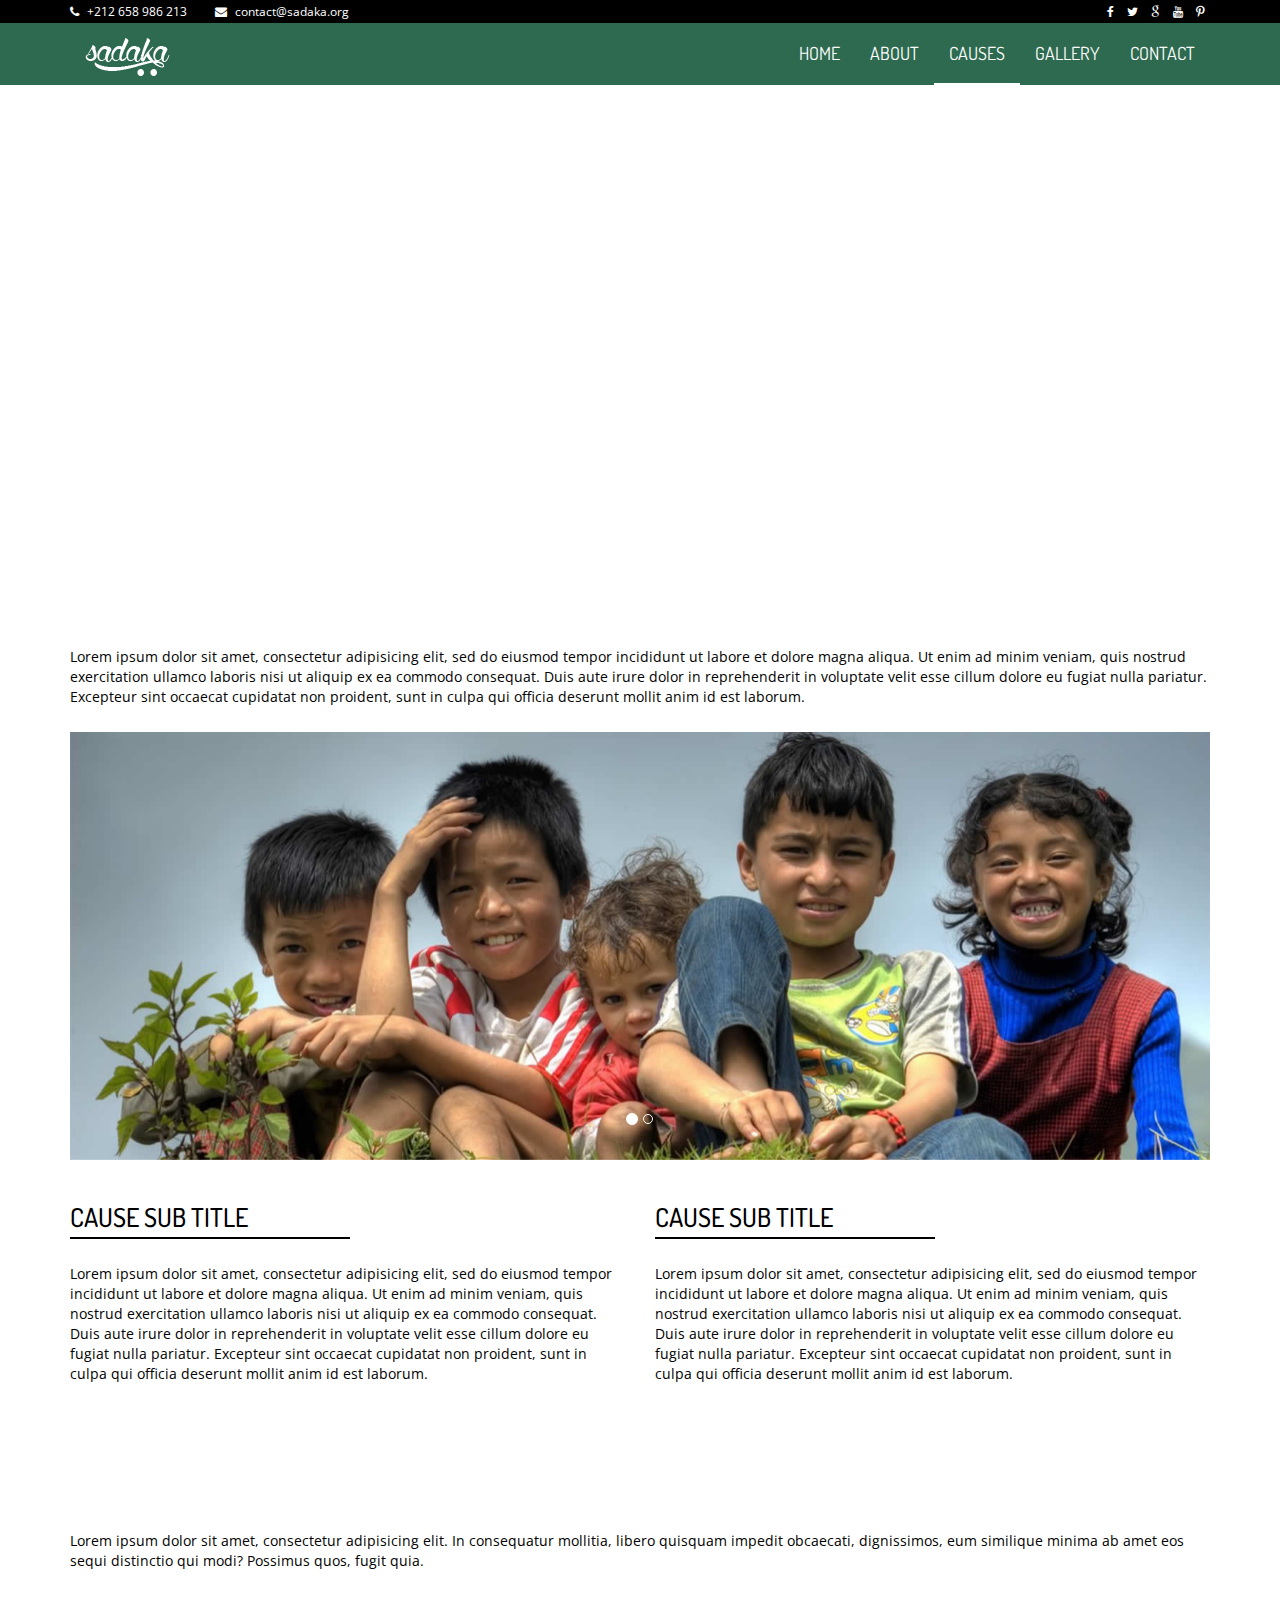
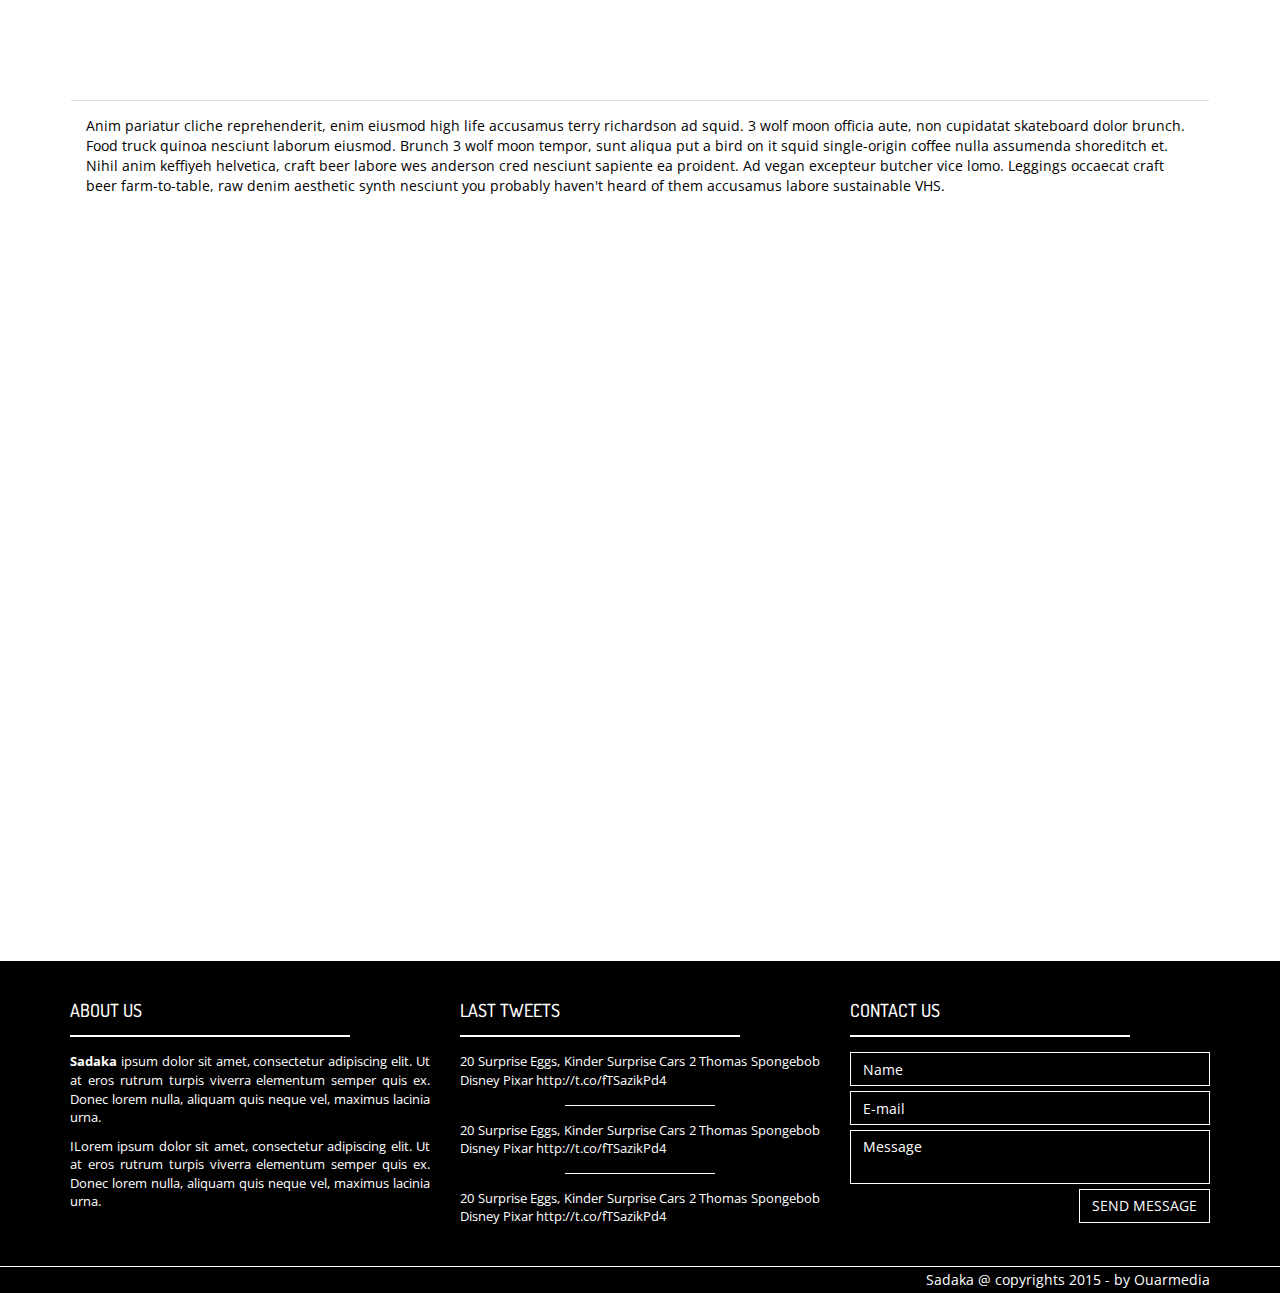
<file: HTML/causes-single.html>
<!DOCTYPE html>
<html class="no-js">
    <head>
        <meta charset="utf-8">
        <title>Single cause | Charity / Non-profit responsive Bootstrap HTML5 template</title>
        <meta name="description" content="">
        <meta name="viewport" content="width=device-width, initial-scale=1">

        <!-- Fonts -->
        <link href='http://fonts.googleapis.com/css?family=Open+Sans:400,300,700' rel='stylesheet' type='text/css'>
        <link href='http://fonts.googleapis.com/css?family=Dosis:400,700' rel='stylesheet' type='text/css'>

        <!-- Bootsrap -->
        <link rel="stylesheet" href="assets/css/bootstrap.min.css">


        <!-- Font awesome -->
        <link rel="stylesheet" href="assets/css/font-awesome.min.css">

        <!-- PrettyPhoto -->
        <link rel="stylesheet" href="assets/css/prettyPhoto.css">

        <!-- Template main Css -->
        <link rel="stylesheet" href="assets/css/style.css">
        
        <!-- Modernizr -->
        <script src="assets/js/modernizr-2.6.2.min.js"></script>


    </head>
    <body>
    <!-- NAVBAR
    ================================================== -->

    <header class="main-header">
        
    
        <nav class="navbar navbar-static-top">

            <div class="navbar-top">

              <div class="container">
                  <div class="row">

                    <div class="col-sm-6 col-xs-12">

                        <ul class="list-unstyled list-inline header-contact">
                            <li> <i class="fa fa-phone"></i> <a href="tel:">+212 658 986 213 </a> </li>
                             <li> <i class="fa fa-envelope"></i> <a href="mailto:contact@sadaka.org">contact@sadaka.org</a> </li>
                       </ul> <!-- /.header-contact  -->
                      
                    </div>

                    <div class="col-sm-6 col-xs-12 text-right">

                        <ul class="list-unstyled list-inline header-social">

                            <li> <a href="#" target="_blank"> <i class="fa fa-facebook"></i> </a> </li>
                            <li> <a href="#" target="_blank"> <i class="fa fa-twitter"></i>  </a> </li>
                            <li> <a href="#" target="_blank"> <i class="fa fa-google"></i>  </a> </li>
                            <li> <a href="#" target="_blank"> <i class="fa fa-youtube"></i>  </a> </li>
                            <li> <a href="#" target="_blank"> <i class="fa fa fa-pinterest-p"></i>  </a> </li>

                       </ul> <!-- /.header-social  -->
                      
                    </div>


                  </div>
              </div>

            </div>

            <div class="navbar-main">
              
              <div class="container">

                <div class="navbar-header">
                  <button type="button" class="navbar-toggle collapsed" data-toggle="collapse" data-target="#navbar" aria-expanded="false" aria-controls="navbar">

                    <span class="sr-only">Toggle navigation</span>
                    <span class="icon-bar"></span>
                    <span class="icon-bar"></span>
                    <span class="icon-bar"></span>

                  </button>
                  
                  <a class="navbar-brand" href="index.html"><img src="assets/images/sadaka-logo.png" alt=""></a>
                  
                </div>

                <div id="navbar" class="navbar-collapse collapse pull-right">

                  <ul class="nav navbar-nav">

                    <li><a href="index.html">HOME</a></li>
                    <li><a href="about.html">ABOUT</a></li>
                    <li class="has-child "><a class="is-active" href="causes.html">CAUSES</a>

                      <!-- <ul class="submenu">
                         <li class="submenu-item"><a href="causes.html">Causes list </a></li>
                         <li class="submenu-item"><a href="causes-single.html">Single cause </a></li>
                         <li class="submenu-item"><a href="causes-single.html">Single cause </a></li>
                         <li class="submenu-item"><a href="causes-single.html">Single cause </a></li>
                      </ul> -->

                    </li>
                    <li><a href="gallery.html">GALLERY</a></li>
                    <li><a href="contact.html">CONTACT</a></li>

                  </ul>

                </div> <!-- /#navbar -->

              </div> <!-- /.container -->
              
            </div> <!-- /.navbar-main -->


        </nav> 

    </header> <!-- /. main-header -->


	<div class="page-heading text-center">

		<div class="container zoomIn animated">
			
			<h1 class="page-title">CAUSE TITLE <span class="title-under"></span></h1>
			<p class="page-description">
				Lorem ipsum dolor sit amet, consectetur adipisicing elit Necessitatibus.
			</p>
			
		</div>

	</div>

	<div class="main-container">

		<div class="container">

			<div class="row">

				<div class="col-md-12 fadeIn animated">

					<p>
						Lorem ipsum dolor sit amet, consectetur adipisicing elit, sed do eiusmod
						tempor incididunt ut labore et dolore magna aliqua. Ut enim ad minim veniam,
						quis nostrud exercitation ullamco laboris nisi ut aliquip ex ea commodo
						consequat. Duis aute irure dolor in reprehenderit in voluptate velit esse
						cillum dolore eu fugiat nulla pariatur. Excepteur sint occaecat cupidatat non
						proident, sunt in culpa qui officia deserunt mollit anim id est laborum.
					</p>

				</div>

				<div class="col-md-12 fadeIn animated">

					<div id="cause-carousel" class="carousel slide cause-carousel" data-ride="carousel">

						  <!-- Indicators -->
						  <ol class="carousel-indicators">
						    <li data-target="#cause-carousel" data-slide-to="0" class="active"></li>
						    <li data-target="#cause-carousel" data-slide-to="1"></li>
						  </ol>

						  <!-- Wrapper for slides -->
						  <div class="carousel-inner" role="listbox">

						    <div class="item active">

						      <img src="assets/images/causes/slider/cause-slider-1.jpg" alt="">
						      
						    </div>

						    <div class="item">

						      <img src="assets/images/causes/slider/cause-slider-2.jpg" alt="">
						      
						    </div>

						  </div>
					</div>

				</div>

			</div>

			<div class="row fadeIn animated">

				<div class="col-md-6">

					<h2 class="title-style-2"> Cause sub title <span class="title-under"></span></h2>

					<p>
						Lorem ipsum dolor sit amet, consectetur adipisicing elit, sed do eiusmod
						tempor incididunt ut labore et dolore magna aliqua. Ut enim ad minim veniam,
						quis nostrud exercitation ullamco laboris nisi ut aliquip ex ea commodo
						consequat. Duis aute irure dolor in reprehenderit in voluptate velit esse
						cillum dolore eu fugiat nulla pariatur. Excepteur sint occaecat cupidatat non
						proident, sunt in culpa qui officia deserunt mollit anim id est laborum.
					</p>

				</div>

				<div class="col-md-6">

					<h2 class="title-style-2"> Cause sub title <span class="title-under"></span></h2>

					<p>
						Lorem ipsum dolor sit amet, consectetur adipisicing elit, sed do eiusmod
						tempor incididunt ut labore et dolore magna aliqua. Ut enim ad minim veniam,
						quis nostrud exercitation ullamco laboris nisi ut aliquip ex ea commodo
						consequat. Duis aute irure dolor in reprehenderit in voluptate velit esse
						cillum dolore eu fugiat nulla pariatur. Excepteur sint occaecat cupidatat non
						proident, sunt in culpa qui officia deserunt mollit anim id est laborum.
					</p>

				</div>

			</div>

			<div class="row ">

				<div class="col-md-12 fadeIn animate-onscroll">

					<h2 class="title-style-2"> Tabs <span class="title-under"></span></h2>

					
						<div role="tabpanel">

							  <!-- Nav tabs -->
							  <ul class="nav nav-tabs" role="tablist">
							    <li role="presentation" class="active"><a href="#home" aria-controls="home" role="tab" data-toggle="tab">Home</a></li>
							    <li role="presentation"><a href="#profile" aria-controls="profile" role="tab" data-toggle="tab">Profile</a></li>
							    <li role="presentation"><a href="#messages" aria-controls="messages" role="tab" data-toggle="tab">Messages</a></li>
							    <li role="presentation"><a href="#settings" aria-controls="settings" role="tab" data-toggle="tab">Settings</a></li>
							  </ul>

							  <!-- Tab panes -->
							  <div class="tab-content">
							    <div role="tabpanel" class="tab-pane active" id="home">
							    	Lorem ipsum dolor sit amet, consectetur adipisicing elit. In consequatur mollitia, libero quisquam impedit obcaecati, dignissimos, eum similique minima ab amet eos sequi distinctio qui modi? Possimus quos, fugit quia.</div>
							    <div role="tabpanel" class="tab-pane" id="profile">
							    	Lorem ipsum dolor sit amet, consectetur adipisicing elit. Molestiae aut culpa a commodi. Quidem asperiores aliquid sequi incidunt quas soluta eum ab fugiat deleniti in at iste, illum ipsam nisi.</div>
							    <div role="tabpanel" class="tab-pane" id="messages">
							    	Lorem ipsum dolor sit amet, consectetur adipisicing elit. Ex aliquam corrupti quibusdam nostrum, aspernatur iure illo, alias vitae, reiciendis culpa explicabo minus iusto ipsum cum tempore incidunt iste praesentium nihil.</div>
							    <div role="tabpanel" class="tab-pane" id="settings">
							    	Lorem ipsum dolor sit amet, consectetur adipisicing elit. Ea ducimus ullam distinctio fugiat voluptates! Vero quis adipisci asperiores aliquam ullam doloremque dolor, reprehenderit, accusamus nisi ut eveniet quas reiciendis dolore.</div>
							  </div>

						</div>

						<p></p>
					

				</div>

				<div class="col-md-12 fadeIn animate-onscroll">
				
					<h2 class="title-style-2"> Accordion <span class="title-under"></span></h2>

					<div class="panel-group" id="accordion" role="tablist" aria-multiselectable="true">
					  <div class="panel panel-default">
					    <div class="panel-heading" role="tab" id="headingOne">
					      <h4 class="panel-title">
					        <a data-toggle="collapse" data-parent="#accordion" href="#collapseOne" aria-expanded="true" aria-controls="collapseOne">
					          Collapsible Group Item #1
					        </a>
					      </h4>
					    </div>
					    <div id="collapseOne" class="panel-collapse collapse in" role="tabpanel" aria-labelledby="headingOne">
					      <div class="panel-body">
					        Anim pariatur cliche reprehenderit, enim eiusmod high life accusamus terry richardson ad squid. 3 wolf moon officia aute, non cupidatat skateboard dolor brunch. Food truck quinoa nesciunt laborum eiusmod. Brunch 3 wolf moon tempor, sunt aliqua put a bird on it squid single-origin coffee nulla assumenda shoreditch et. Nihil anim keffiyeh helvetica, craft beer labore wes anderson cred nesciunt sapiente ea proident. Ad vegan excepteur butcher vice lomo. Leggings occaecat craft beer farm-to-table, raw denim aesthetic synth nesciunt you probably haven't heard of them accusamus labore sustainable VHS.
					      </div>
					    </div>
					  </div>
					  <div class="panel panel-default">
					    <div class="panel-heading" role="tab" id="headingTwo">
					      <h4 class="panel-title">
					        <a class="collapsed" data-toggle="collapse" data-parent="#accordion" href="#collapseTwo" aria-expanded="false" aria-controls="collapseTwo">
					          Collapsible Group Item #2
					        </a>
					      </h4>
					    </div>
					    <div id="collapseTwo" class="panel-collapse collapse" role="tabpanel" aria-labelledby="headingTwo">
					      <div class="panel-body">
					        Anim pariatur cliche reprehenderit, enim eiusmod high life accusamus terry richardson ad squid. 3 wolf moon officia aute, non cupidatat skateboard dolor brunch. Food truck quinoa nesciunt laborum eiusmod. Brunch 3 wolf moon tempor, sunt aliqua put a bird on it squid single-origin coffee nulla assumenda shoreditch et. Nihil anim keffiyeh helvetica, craft beer labore wes anderson cred nesciunt sapiente ea proident. Ad vegan excepteur butcher vice lomo. Leggings occaecat craft beer farm-to-table, raw denim aesthetic synth nesciunt you probably haven't heard of them accusamus labore sustainable VHS.
					      </div>
					    </div>
					  </div>
					  <div class="panel panel-default">
					    <div class="panel-heading" role="tab" id="headingThree">
					      <h4 class="panel-title">
					        <a class="collapsed" data-toggle="collapse" data-parent="#accordion" href="#collapseThree" aria-expanded="false" aria-controls="collapseThree">
					          Collapsible Group Item #3
					        </a>
					      </h4>
					    </div>
					    <div id="collapseThree" class="panel-collapse collapse" role="tabpanel" aria-labelledby="headingThree">
					      <div class="panel-body">
					        Anim pariatur cliche reprehenderit, enim eiusmod high life accusamus terry richardson ad squid. 3 wolf moon officia aute, non cupidatat skateboard dolor brunch. Food truck quinoa nesciunt laborum eiusmod. Brunch 3 wolf moon tempor, sunt aliqua put a bird on it squid single-origin coffee nulla assumenda shoreditch et. Nihil anim keffiyeh helvetica, craft beer labore wes anderson cred nesciunt sapiente ea proident. Ad vegan excepteur butcher vice lomo. Leggings occaecat craft beer farm-to-table, raw denim aesthetic synth nesciunt you probably haven't heard of them accusamus labore sustainable VHS.
					      </div>
					    </div>
					  </div>
					</div>

					<p></p>

				</div>


				<div class="col-md-12 fadeIn animate-onscroll">

					<h2 class="title-style-2">Tables <span class="title-under"></span></h2>
					
						<h4>TABLE STYLE 1</h4>
						<table class="table table-style-1">
					      <thead>
					        <tr>
					          <th>#</th>
					          <th>First Name</th>
					          <th>Last Name</th>
					          <th>Username</th>
					        </tr>
					      </thead>
					      <tbody>
					        <tr>
					          <th scope="row">1</th>
					          <td>Mark</td>
					          <td>Otto</td>
					          <td>@mdo</td>
					        </tr>
					        <tr>
					          <th scope="row">2</th>
					          <td>Jacob</td>
					          <td>Thornton</td>
					          <td>@fat</td>
					        </tr>
					        <tr>
					          <th scope="row">3</th>
					          <td>Larry</td>
					          <td>the Bird</td>
					          <td>@twitter</td>
					        </tr>
					      </tbody>
					    </table>

						<h4>TABLE STYLE 2</h4>
					    <table class="table table-style-2">
					      <thead>
					        <tr>
					          <th>#</th>
					          <th>First Name</th>
					          <th>Last Name</th>
					          <th>Username</th>
					        </tr>
					      </thead>
					      <tbody>
					        <tr>
					          <th scope="row">1</th>
					          <td>Mark</td>
					          <td>Otto</td>
					          <td>@mdo</td>
					        </tr>
					        <tr>
					          <th scope="row">2</th>
					          <td>Jacob</td>
					          <td>Thornton</td>
					          <td>@fat</td>
					        </tr>
					        <tr>
					          <th scope="row">3</th>
					          <td>Larry</td>
					          <td>the Bird</td>
					          <td>@twitter</td>
					        </tr>

					          <tr>
					          <th scope="row">1</th>
					          <td>Mark</td>
					          <td>Otto</td>
					          <td>@mdo</td>
					        </tr>
					        <tr>
					          <th scope="row">2</th>
					          <td>Jacob</td>
					          <td>Thornton</td>
					          <td>@fat</td>
					        </tr>
					        <tr>
					          <th scope="row">3</th>
					          <td>Larry</td>
					          <td>the Bird</td>
					          <td>@twitter</td>
					        </tr>

					      </tbody>
					    </table>
					
				</div>
				
			</div>

		</div>

		

		


	</div> <!-- /.main-container  -->


    <footer class="main-footer">

        <div class="footer-top">
            
        </div>


        <div class="footer-main">
            <div class="container">
                
                <div class="row">
                    <div class="col-md-4">

                        <div class="footer-col">

                            <h4 class="footer-title">About us <span class="title-under"></span></h4>

                            <div class="footer-content">
                                <p>
                                    <strong>Sadaka</strong> ipsum dolor sit amet, consectetur adipiscing elit. Ut at eros rutrum turpis viverra elementum semper quis ex. Donec lorem nulla, aliquam quis neque vel, maximus lacinia urna.
                                </p> 

                                <p>
                                    ILorem ipsum dolor sit amet, consectetur adipiscing elit. Ut at eros rutrum turpis viverra elementum semper quis ex. Donec lorem nulla, aliquam quis neque vel, maximus lacinia urna.
                                </p>

                            </div>
                            
                        </div>

                    </div>

                    <div class="col-md-4">

                        <div class="footer-col">

                            <h4 class="footer-title">LAST TWEETS <span class="title-under"></span></h4>

                            <div class="footer-content">
                                <ul class="tweets list-unstyled">
                                    <li class="tweet"> 

                                        20 Surprise Eggs, Kinder Surprise Cars 2 Thomas Spongebob Disney Pixar  http://t.co/fTSazikPd4 

                                    </li>

                                    <li class="tweet"> 

                                        20 Surprise Eggs, Kinder Surprise Cars 2 Thomas Spongebob Disney Pixar  http://t.co/fTSazikPd4 

                                    </li>

                                    <li class="tweet"> 

                                        20 Surprise Eggs, Kinder Surprise Cars 2 Thomas Spongebob Disney Pixar  http://t.co/fTSazikPd4 

                                    </li>

                                </ul>
                            </div>
                            
                        </div>

                    </div>


                    <div class="col-md-4">

                        <div class="footer-col">

                            <h4 class="footer-title">Contact us <span class="title-under"></span></h4>

                            <div class="footer-content">

                                <div class="footer-form" >
                                    
                                    <form action="php/mail.php" class="ajax-form">

                                        <div class="form-group">
                                            <input type="text" name="name" class="form-control" placeholder="Name" required>
                                        </div>

                                         <div class="form-group">
                                            <input type="email" name="email" class="form-control" placeholder="E-mail" required>
                                        </div>

                                        <div class="form-group">
                                            <textarea name="message" class="form-control" placeholder="Message" required></textarea>
                                        </div>

                                        <div class="form-group alerts">
                        
                                            <div class="alert alert-success" role="alert">
                                              
                                            </div>

                                            <div class="alert alert-danger" role="alert">
                                              
                                            </div>
                                            
                                        </div>

                                         <div class="form-group">
                                            <button type="submit" class="btn btn-submit pull-right">Send message</button>
                                        </div>
                                        
                                    </form>

                                </div>
                            </div>
                            
                        </div>

                    </div>
					
                    <div class="clearfix"></div>



                </div>
                
                
            </div>

            
        </div>

        <div class="footer-bottom">

            <div class="container text-right">
                Sadaka @ copyrights 2015 - by <a href="http://www.ouarmedia.com" target="_blank">Ouarmedia</a>
            </div>
        </div>
        
    </footer>




       
        
        <!-- jQuery -->
        <script src="//ajax.googleapis.com/ajax/libs/jquery/1.11.1/jquery.min.js"></script>
        <script>window.jQuery || document.write('<script src="assets/js/jquery-1.11.1.min.js"><\/script>')</script>

        <!-- Bootsrap javascript file -->
        <script src="assets/js/bootstrap.min.js"></script>

        <!-- PrettyPhoto javascript file -->
        <script src="assets/js/jquery.prettyPhoto.js"></script>



        <!-- Google map  -->
        <script src="http://maps.google.com/maps/api/js?sensor=false&amp;libraries=places" type="text/javascript"></script>


        <!-- Template main javascript -->
        <script src="assets/js/main.js"></script>

        <!-- Google Analytics: change UA-XXXXX-X to be your site's ID. -->
        <script>
            (function(b,o,i,l,e,r){b.GoogleAnalyticsObject=l;b[l]||(b[l]=
            function(){(b[l].q=b[l].q||[]).push(arguments)});b[l].l=+new Date;
            e=o.createElement(i);r=o.getElementsByTagName(i)[0];
            e.src='//www.google-analytics.com/analytics.js';
            r.parentNode.insertBefore(e,r)}(window,document,'script','ga'));
            ga('create','UA-XXXXX-X');ga('send','pageview');
        </script>
    </body>
</html>
</file>
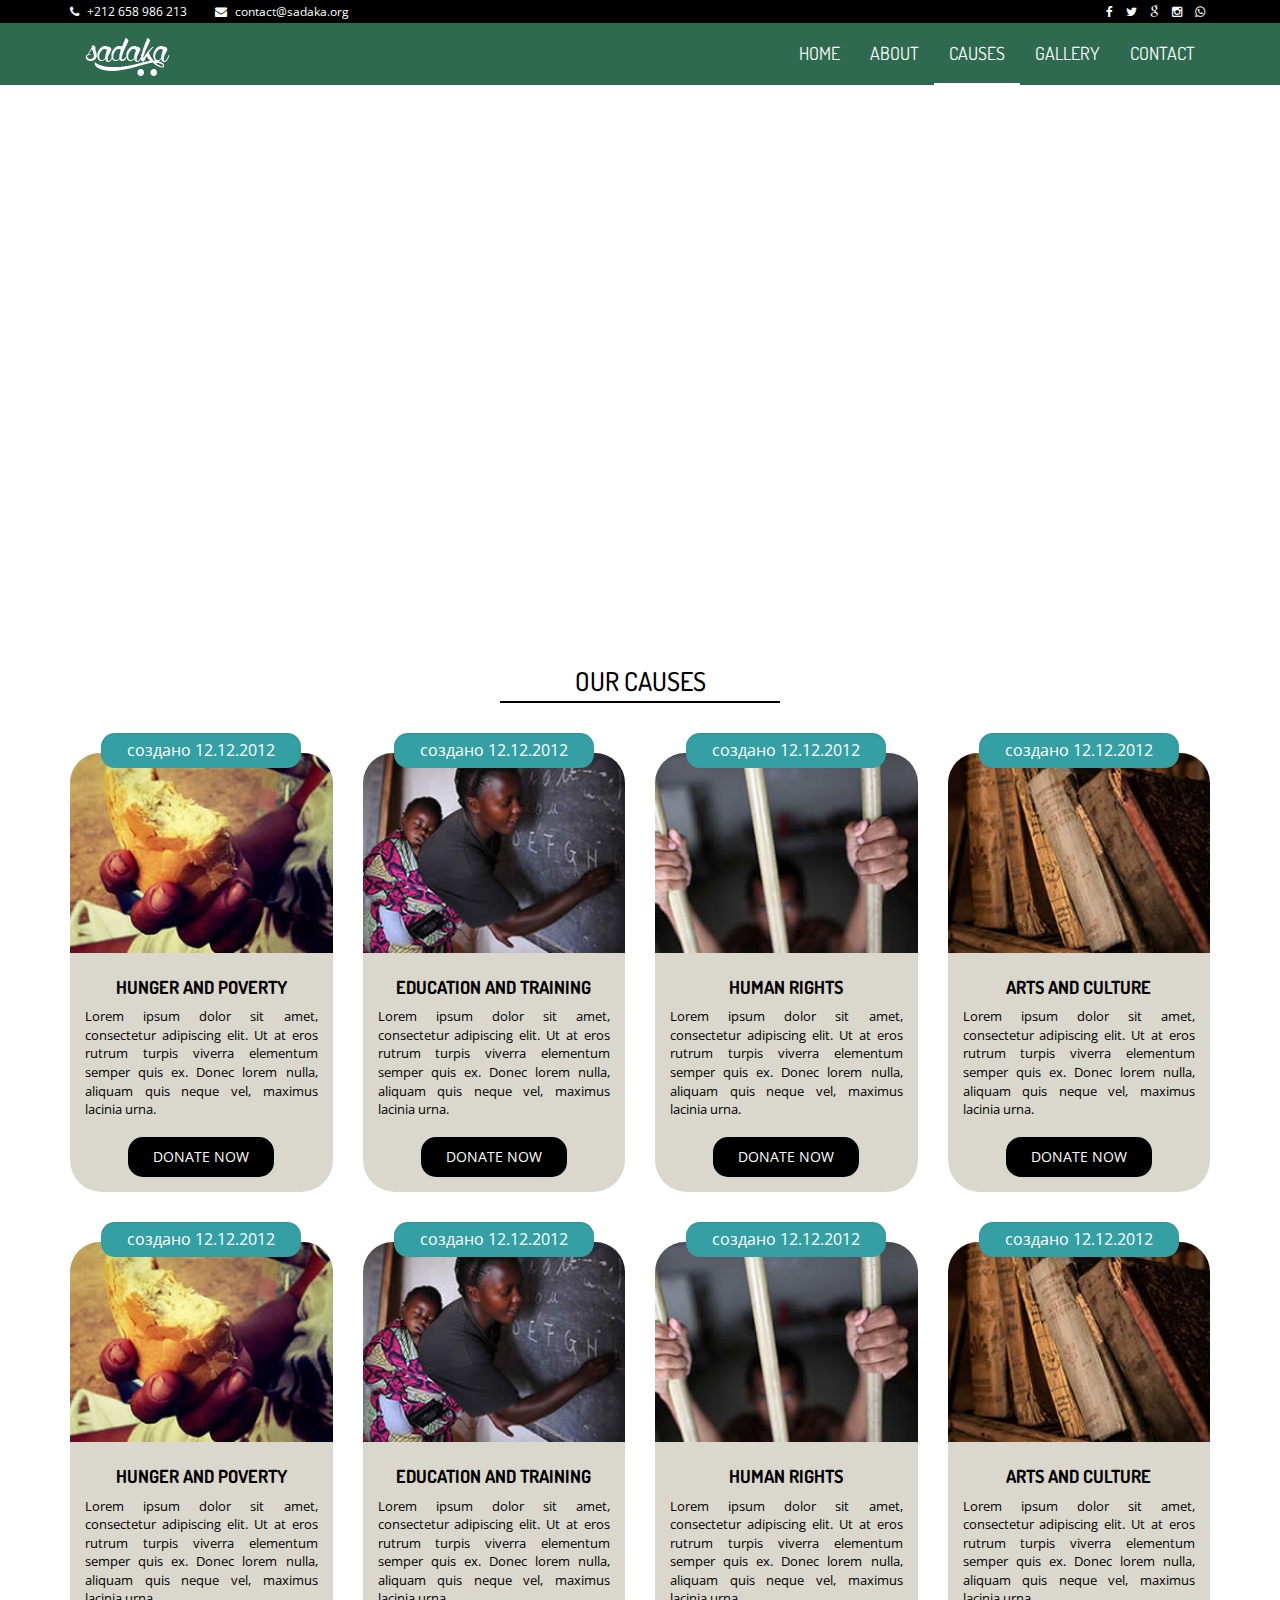
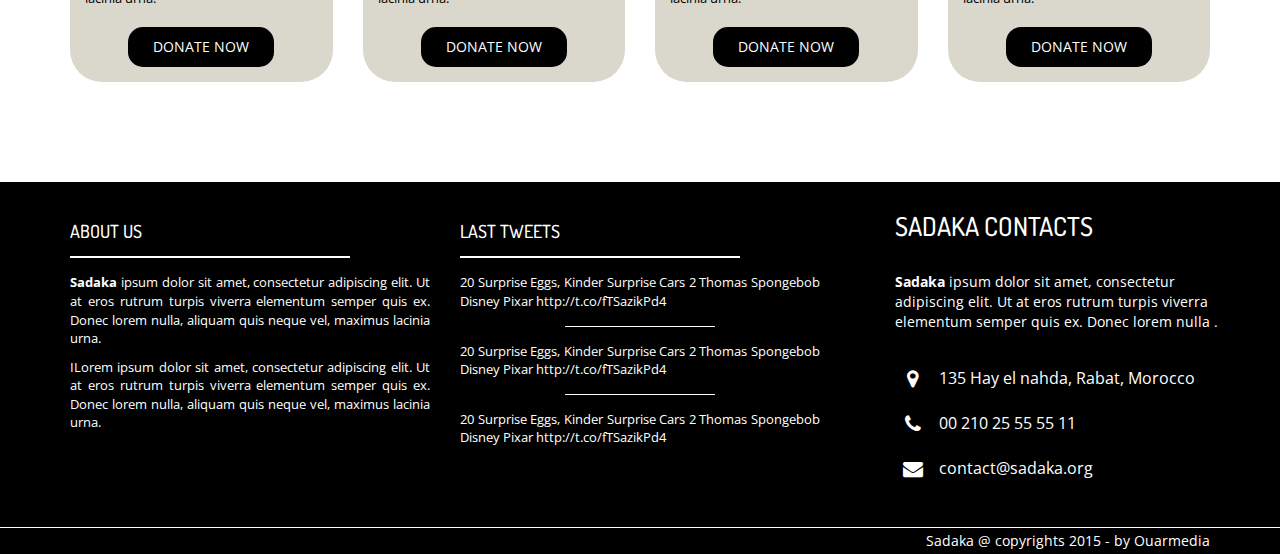
<file: HTML/causes.html>
<!DOCTYPE html>
<html class="no-js">

<head>
    <meta charset="utf-8">
    <title>Causes | Charity / Non-profit responsive Bootstrap HTML5 template</title>
    <meta name="description" content="">
    <meta name="viewport" content="width=device-width, initial-scale=1">

    <!-- Fonts -->
    <link href='http://fonts.googleapis.com/css?family=Open+Sans:400,300,700' rel='stylesheet' type='text/css'>
    <link href='http://fonts.googleapis.com/css?family=Dosis:400,700' rel='stylesheet' type='text/css'>

    <!-- Bootsrap -->
    <link rel="stylesheet" href="assets/css/bootstrap.min.css">


    <!-- Font awesome -->
    <link rel="stylesheet" href="assets/css/font-awesome.min.css">

    <!-- PrettyPhoto -->
    <link rel="stylesheet" href="assets/css/prettyPhoto.css">

    <!-- Template main Css -->
    <link rel="stylesheet" href="assets/css/style.css">

    <!-- Modernizr -->
    <script src="assets/js/modernizr-2.6.2.min.js"></script>


</head>

<body>
    <!-- NAVBAR
    ================================================== -->

    <header class="main-header">


        <nav class="navbar navbar-static-top">

            <div class="navbar-top">

                <div class="container">
                    <div class="row">

                        <div class="col-sm-6 col-xs-12">

                            <ul class="list-unstyled list-inline header-contact">
                                <li> <i class="fa fa-phone"></i> <a href="tel:">+212 658 986 213 </a> </li>
                                <li> <i class="fa fa-envelope"></i> <a
                                        href="mailto:contact@sadaka.org">contact@sadaka.org</a> </li>
                            </ul> <!-- /.header-contact  -->

                        </div>

                        <div class="col-sm-6 col-xs-12 text-right">

                            <ul class="list-unstyled list-inline header-social">

                                <li> <a href="#" target="_blank"> <i class="fa fa-facebook"></i> </a> </li>
                                <li> <a href="#" target="_blank"> <i class="fa fa-twitter"></i> </a> </li>
                                <li> <a href="#" target="_blank"> <i class="fa fa-google"></i> </a> </li>
                                <li> <a href="#"> <i class="fa fa-instagram"></i> </a> </li>
                                <li> <a href="#"> <i class="fa fa-whatsapp"></i> </a> </li>

                            </ul> <!-- /.header-social  -->

                        </div>


                    </div>
                </div>

            </div>

            <div class="navbar-main">

                <div class="container">

                    <div class="navbar-header">
                        <button type="button" class="navbar-toggle collapsed" data-toggle="collapse"
                            data-target="#navbar" aria-expanded="false" aria-controls="navbar">

                            <span class="sr-only">Toggle navigation</span>
                            <span class="icon-bar"></span>
                            <span class="icon-bar"></span>
                            <span class="icon-bar"></span>

                        </button>

                        <a class="navbar-brand" href="index.html"><img src="assets/images/sadaka-logo.png" alt=""></a>

                    </div>

                    <div id="navbar" class="navbar-collapse collapse pull-right">

                        <ul class="nav navbar-nav">

                            <li><a href="index.html">HOME</a></li>
                            <li><a href="about.html">ABOUT</a></li>
                            <li class="has-child"><a class="is-active" href="#">CAUSES</a>

                                <ul class="submenu">
                                    <li class="submenu-item"><a href="causes.html">Causes list </a></li>
                                    <li class="submenu-item"><a href="causes-single.html">Single cause </a></li>
                                    <li class="submenu-item"><a href="causes-single.html">Single cause </a></li>
                                    <li class="submenu-item"><a href="causes-single.html">Single cause </a></li>
                                </ul>

                            </li>
                            <li><a href="gallery.html">GALLERY</a></li>
                            <li><a href="contact.html">CONTACT</a></li>

                        </ul>

                    </div> <!-- /#navbar -->

                </div> <!-- /.container -->

            </div> <!-- /.navbar-main -->


        </nav>

    </header> <!-- /. main-header -->


    <div class="page-heading text-center">

        <div class="container zoomIn animated">

            <h1 class="page-title">OUR CAUSES <span class="title-under"></span></h1>
            <p class="page-description">
                Lorem ipsum dolor sit amet, consectetur adipisicing elit Necessitatibus.
            </p>

        </div>

    </div>

    <div class="main-container">

        <div class="our-causes fadeIn animated">

            <div class="container">

                <h2 class="title-style-1">Our Causes <span class="title-under"></span></h2>

                <div class="row">


                    <div class="col-md-3 col-sm-6">

                        <div class="cause">

                            <img src="assets/images/causes/cause-hunger.jpg" alt="" class="cause-img">

                            

                            <div class="progress cause-progress">
                                <p>создано 12.12.2012</p>
                            </div>

                            <h4 class="cause-title"><a href="#">HUNGER AND POVERTY </a></h4>
                            <div class="cause-details">
                                Lorem ipsum dolor sit amet, consectetur adipiscing elit. Ut at eros rutrum turpis
                                viverra elementum semper quis ex. Donec lorem nulla, aliquam quis neque vel, maximus
                                lacinia urna.
                            </div>

                            <div class="btn-holder text-center">

                                <a href="#" class="btn btn-primary" data-toggle="modal" data-target="#donateModal">
                                    DONATE NOW</a>

                            </div>



                        </div> <!-- /.cause -->

                    </div>

                    <div class="col-md-3 col-sm-6">

                        <div class="cause">

                            <img src="assets/images/causes/cause-education.jpg" alt="" class="cause-img">

                            <div class="progress cause-progress">
                                <p>создано 12.12.2012</p>
                            </div>

                            <h4 class="cause-title"><a href="#">EDUCATION AND TRAINING</a></h4>
                            <div class="cause-details">
                                Lorem ipsum dolor sit amet, consectetur adipiscing elit. Ut at eros rutrum turpis
                                viverra elementum semper quis ex. Donec lorem nulla, aliquam quis neque vel, maximus
                                lacinia urna.
                            </div>

                            <div class="btn-holder text-center">

                                <a href="#" class="btn btn-primary" data-toggle="modal" data-target="#donateModal">
                                    DONATE NOW</a>

                            </div>



                        </div> <!-- /.cause -->

                    </div>


                    <div class="col-md-3 col-sm-6">

                        <div class="cause">

                            <img src="assets/images/causes/cause-rights.jpg" alt="" class="cause-img">

                            <div class="progress cause-progress">
                                <p>создано 12.12.2012</p>
                            </div>

                            <h4 class="cause-title"><a href="#">HUMAN RIGHTS</a></h4>
                            <div class="cause-details">
                                Lorem ipsum dolor sit amet, consectetur adipiscing elit. Ut at eros rutrum turpis
                                viverra elementum semper quis ex. Donec lorem nulla, aliquam quis neque vel, maximus
                                lacinia urna.
                            </div>

                            <div class="btn-holder text-center">

                                <a href="#" class="btn btn-primary" data-toggle="modal" data-target="#donateModal">
                                    DONATE NOW</a>

                            </div>



                        </div> <!-- /.cause -->

                    </div>

                    <div class="col-md-3 col-sm-6">

                        <div class="cause">

                            <img src="assets/images/causes/cause-culture.jpg" alt="" class="cause-img">

                            <div class="progress cause-progress">
                                <p>создано 12.12.2012</p>
                            </div>

                            <h4 class="cause-title"><a href="#">ARTS AND CULTURE </a></h4>
                            <div class="cause-details">
                                Lorem ipsum dolor sit amet, consectetur adipiscing elit. Ut at eros rutrum turpis
                                viverra elementum semper quis ex. Donec lorem nulla, aliquam quis neque vel, maximus
                                lacinia urna.
                            </div>

                            <div class="btn-holder text-center">

                                <a href="#" class="btn btn-primary" data-toggle="modal" data-target="#donateModal">
                                    DONATE NOW</a>

                            </div>



                        </div> <!-- /.cause -->

                    </div>



                    <div class="col-md-3 col-sm-6">

                        <div class="cause">

                            <img src="assets/images/causes/cause-hunger.jpg" alt="" class="cause-img">

                            <div class="progress cause-progress">
                                <p>создано 12.12.2012</p>
                            </div>

                            <h4 class="cause-title"><a href="#">HUNGER AND POVERTY </a></h4>
                            <div class="cause-details">
                                Lorem ipsum dolor sit amet, consectetur adipiscing elit. Ut at eros rutrum turpis
                                viverra elementum semper quis ex. Donec lorem nulla, aliquam quis neque vel, maximus
                                lacinia urna.
                            </div>

                            <div class="btn-holder text-center">

                                <a href="#" class="btn btn-primary" data-toggle="modal" data-target="#donateModal">
                                    DONATE NOW</a>

                            </div>



                        </div> <!-- /.cause -->

                    </div>

                    <div class="col-md-3 col-sm-6">

                        <div class="cause">

                            <img src="assets/images/causes/cause-education.jpg" alt="" class="cause-img">

                            <div class="progress cause-progress">
                                <p>создано 12.12.2012</p>
                            </div>

                            <h4 class="cause-title"><a href="#">EDUCATION AND TRAINING</a></h4>
                            <div class="cause-details">
                                Lorem ipsum dolor sit amet, consectetur adipiscing elit. Ut at eros rutrum turpis
                                viverra elementum semper quis ex. Donec lorem nulla, aliquam quis neque vel, maximus
                                lacinia urna.
                            </div>

                            <div class="btn-holder text-center">

                                <a href="#" class="btn btn-primary" data-toggle="modal" data-target="#donateModal">
                                    DONATE NOW</a>

                            </div>



                        </div> <!-- /.cause -->

                    </div>


                    <div class="col-md-3 col-sm-6">

                        <div class="cause">

                            <img src="assets/images/causes/cause-rights.jpg" alt="" class="cause-img">

                            <div class="progress cause-progress">
                                <p>создано 12.12.2012</p>
                            </div>

                            <h4 class="cause-title"><a href="#">HUMAN RIGHTS</a></h4>
                            <div class="cause-details">
                                Lorem ipsum dolor sit amet, consectetur adipiscing elit. Ut at eros rutrum turpis
                                viverra elementum semper quis ex. Donec lorem nulla, aliquam quis neque vel, maximus
                                lacinia urna.
                            </div>

                            <div class="btn-holder text-center">

                                <a href="#" class="btn btn-primary" data-toggle="modal" data-target="#donateModal">
                                    DONATE NOW</a>

                            </div>



                        </div> <!-- /.cause -->

                    </div>

                    <div class="col-md-3 col-sm-6">

                        <div class="cause">

                            <img src="assets/images/causes/cause-culture.jpg" alt="" class="cause-img">

                            <div class="progress cause-progress">
                                <p>создано 12.12.2012</p>
                            </div>

                            <h4 class="cause-title"><a href="#">ARTS AND CULTURE </a></h4>
                            <div class="cause-details">
                                Lorem ipsum dolor sit amet, consectetur adipiscing elit. Ut at eros rutrum turpis
                                viverra elementum semper quis ex. Donec lorem nulla, aliquam quis neque vel, maximus
                                lacinia urna.
                            </div>

                            <div class="btn-holder text-center">

                                <a href="#" class="btn btn-primary" data-toggle="modal" data-target="#donateModal">
                                    DONATE NOW</a>

                            </div>



                        </div> <!-- /.cause -->

                    </div>


                </div>

            </div>

        </div> <!-- /.our-causes -->




    </div> <!-- /.main-container  -->


    <footer class="main-footer">

        <div class="footer-top">

        </div>


        <div class="footer-main">
            <div class="container">

                <div class="row">
                    <div class="col-md-4">

                        <div class="footer-col">

                            <h4 class="footer-title">About us <span class="title-under"></span></h4>

                            <div class="footer-content">
                                <p>
                                    <strong>Sadaka</strong> ipsum dolor sit amet, consectetur adipiscing elit. Ut at
                                    eros rutrum turpis viverra elementum semper quis ex. Donec lorem nulla, aliquam quis
                                    neque vel, maximus lacinia urna.
                                </p>

                                <p>
                                    ILorem ipsum dolor sit amet, consectetur adipiscing elit. Ut at eros rutrum turpis
                                    viverra elementum semper quis ex. Donec lorem nulla, aliquam quis neque vel, maximus
                                    lacinia urna.
                                </p>

                            </div>

                        </div>

                    </div>

                    <div class="col-md-4">

                        <div class="footer-col">

                            <h4 class="footer-title">LAST TWEETS <span class="title-under"></span></h4>

                            <div class="footer-content">
                                <ul class="tweets list-unstyled">
                                    <li class="tweet">

                                        20 Surprise Eggs, Kinder Surprise Cars 2 Thomas Spongebob Disney Pixar
                                        http://t.co/fTSazikPd4

                                    </li>

                                    <li class="tweet">

                                        20 Surprise Eggs, Kinder Surprise Cars 2 Thomas Spongebob Disney Pixar
                                        http://t.co/fTSazikPd4

                                    </li>

                                    <li class="tweet">

                                        20 Surprise Eggs, Kinder Surprise Cars 2 Thomas Spongebob Disney Pixar
                                        http://t.co/fTSazikPd4

                                    </li>

                                </ul>
                            </div>

                        </div>

                    </div>


                    <div class="col-md-4">



                        <div class="col-md-4 col-md-offset-1 col-contact">

                            <h2 class="title-style-2"> SADAKA CONTACTS <span class="title-under"></span></h2>
                            <p>
                                <b>Sadaka</b> ipsum dolor sit amet, consectetur adipiscing elit. Ut at eros rutrum
                                turpis viverra
                                elementum semper quis ex. Donec lorem nulla .
                            </p>

                            <div class="contact-items">

                                <ul class="list-unstyled contact-items-list">
                                    <li class="contact-item"> <span class="contact-icon"> <i
                                                class="fa fa-map-marker"></i></span> 135 Hay
                                        el nahda, Rabat, Morocco</li>
                                    <li class="contact-item"> <span class="contact-icon"> <i
                                                class="fa fa-phone"></i></span> 00 210 25 55
                                        55 11</li>

                                    <li class="contact-item"> <span class="contact-icon"> <i
                                                class="fa fa-envelope"></i></span>
                                        contact@sadaka.org</li>
                                </ul>
                            </div>



                        </div>

                    </div>

                    <div class="clearfix"></div>



                </div>


            </div>


        </div>

        <div class="footer-bottom">

            <div class="container text-right">
                Sadaka @ copyrights 2015 - by <a href="http://www.ouarmedia.com" target="_blank">Ouarmedia</a>
            </div>
        </div>

    </footer>


    <!-- Donate Modal -->
    <div class="modal fade" id="donateModal" tabindex="-1" role="dialog" aria-labelledby="donateModalLabel"
        aria-hidden="true">

        <div class="modal-dialog">
            <div class="modal-content">
                <div class="modal-header">
                    <button type="button" class="close" data-dismiss="modal" aria-label="Close"><span
                            aria-hidden="true">&times;</span></button>
                    <h4 class="modal-title" id="donateModalLabel">DONATE NOW</h4>
                </div>
                <div class="modal-body">

                    <form class="form-donation">

                        <h3 class="title-style-1 text-center">Thank you for your donation <span
                                class="title-under"></span> </h3>

                        <div class="row">

                            <div class="form-group col-md-12 ">
                                <input type="text" class="form-control" id="amount" placeholder="AMOUNT(€)">
                            </div>

                        </div>


                        <div class="row">
                            <div class="form-group col-md-6">
                                <input type="text" class="form-control" name="firstName" placeholder="First name*">
                            </div>

                            <div class="form-group col-md-6">
                                <input type="text" class="form-control" name="lastName" placeholder="Last name*">
                            </div>
                        </div>


                        <div class="row">

                            <div class="form-group col-md-6">
                                <input type="text" class="form-control" name="email" placeholder="Email*">
                            </div>

                            <div class="form-group col-md-6">
                                <input type="text" class="form-control" name="phone" placeholder="Phone">
                            </div>

                        </div>

                        <div class="row">

                            <div class="form-group col-md-12">
                                <input type="text" class="form-control" name="address" placeholder="Address">
                            </div>

                        </div>


                        <div class="row">

                            <div class="form-group col-md-12">
                                <textarea cols="30" rows="4" class="form-control" name="note"
                                    placeholder="Additional note"></textarea>
                            </div>

                        </div>

                        <div class="row">

                            <div class="form-group col-md-12">
                                <button type="submit" class="btn btn-primary pull-right" name="donateNow">DONATE
                                    NOW</button>
                            </div>

                        </div>





                    </form>

                </div>
            </div>
        </div>

    </div> <!-- /.modal -->






    <!-- jQuery -->
    <script src="//ajax.googleapis.com/ajax/libs/jquery/1.11.1/jquery.min.js"></script>
    <script>window.jQuery || document.write('<script src="assets/js/jquery-1.11.1.min.js"><\/script>')</script>

    <!-- Bootsrap javascript file -->
    <script src="assets/js/bootstrap.min.js"></script>

    <!-- PrettyPhoto javascript file -->
    <script src="assets/js/jquery.prettyPhoto.js"></script>



    <!-- Google map  -->
    <script src="http://maps.google.com/maps/api/js?sensor=false&amp;libraries=places" type="text/javascript"></script>


    <!-- Template main javascript -->
    <script src="assets/js/main.js"></script>

    <!-- Google Analytics: change UA-XXXXX-X to be your site's ID. -->
    <script>
            (function (b, o, i, l, e, r) {
                b.GoogleAnalyticsObject = l; b[l] || (b[l] =
                    function () { (b[l].q = b[l].q || []).push(arguments) }); b[l].l = +new Date;
                e = o.createElement(i); r = o.getElementsByTagName(i)[0];
                e.src = '//www.google-analytics.com/analytics.js';
                r.parentNode.insertBefore(e, r)
            }(window, document, 'script', 'ga'));
        ga('create', 'UA-XXXXX-X'); ga('send', 'pageview');
    </script>
</body>

</html>
</file>
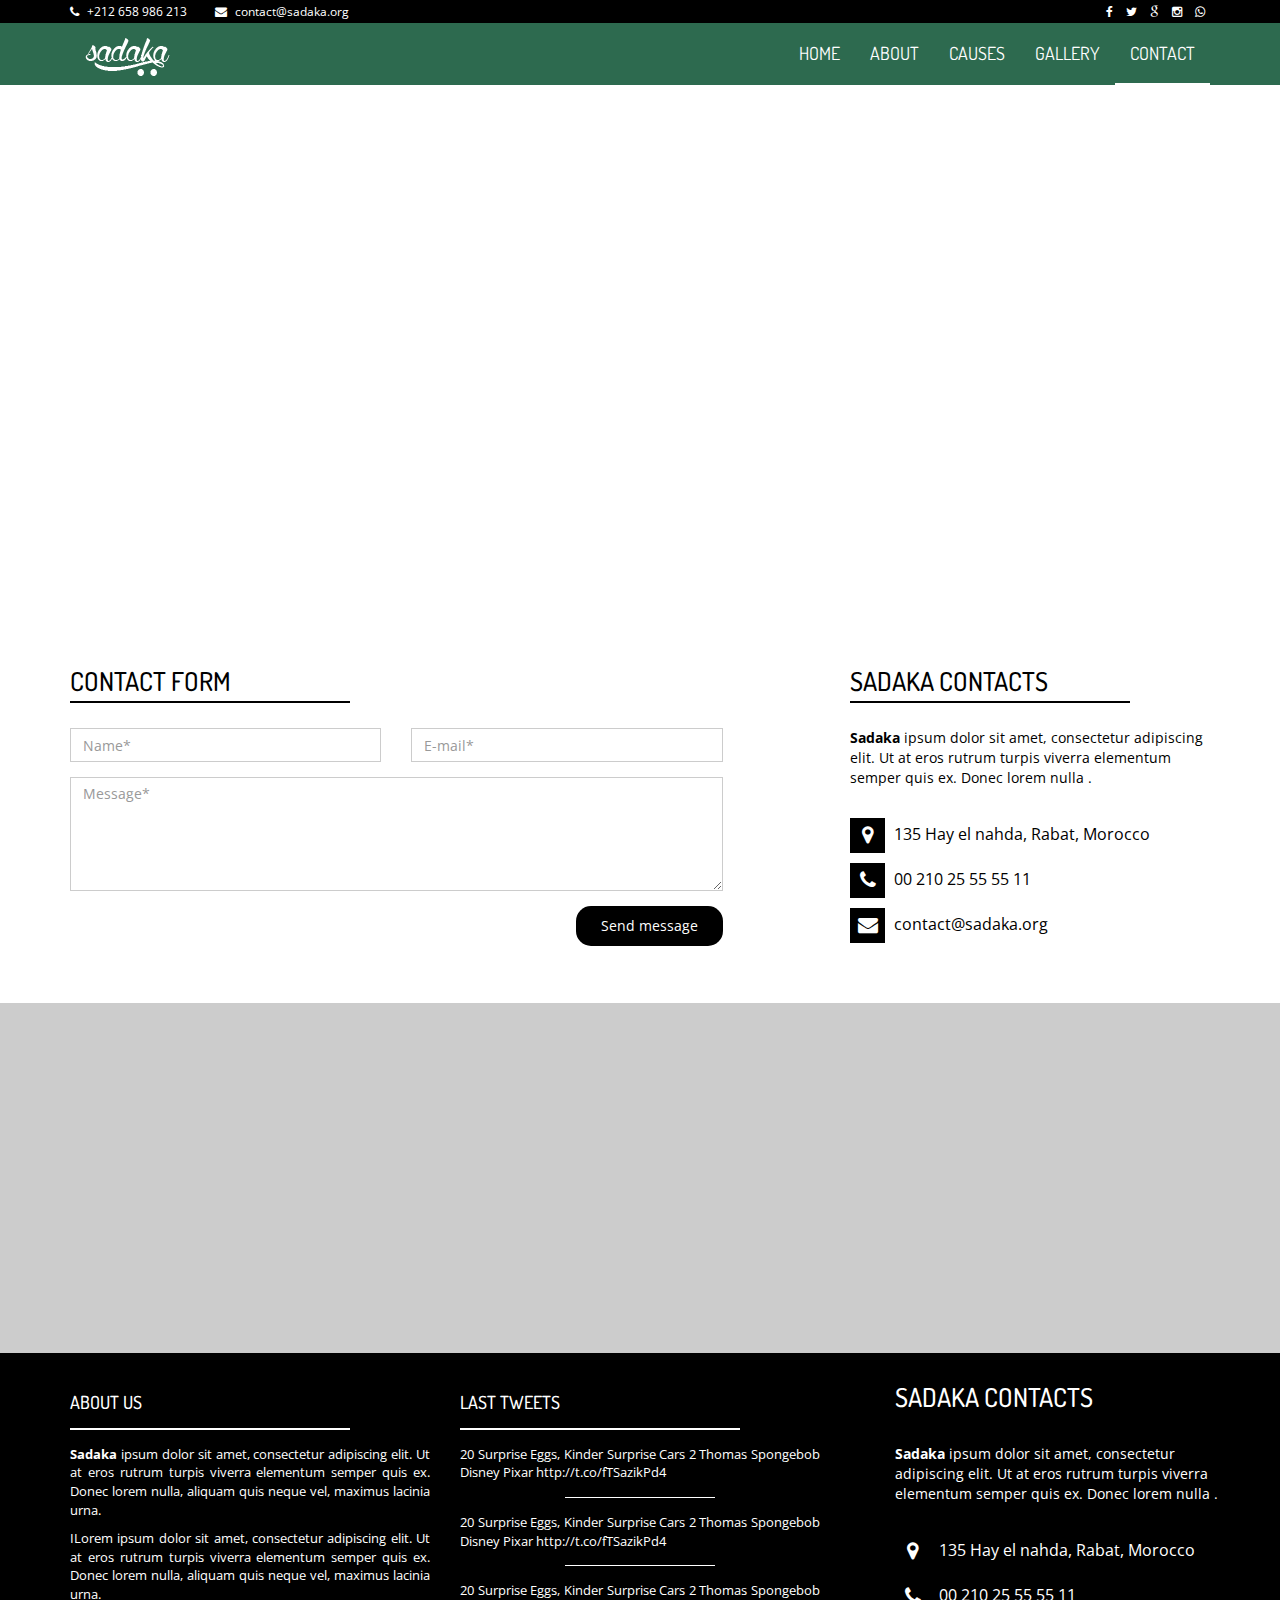
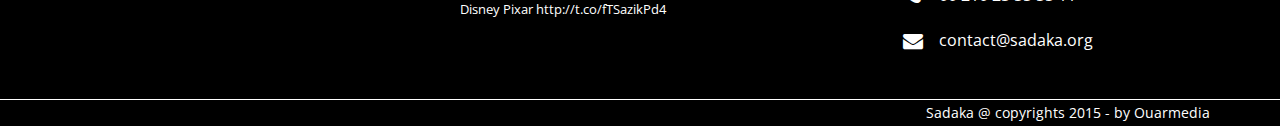
<file: HTML/contact.html>
<!DOCTYPE html>
<html class="no-js">

<head>
    <meta charset="utf-8">
    <title>Contact | Charity / Non-profit responsive Bootstrap HTML5 template</title>
    <meta name="description" content="">
    <meta name="viewport" content="width=device-width, initial-scale=1">

    <!-- Fonts -->
    <link href='http://fonts.googleapis.com/css?family=Open+Sans:400,300,700' rel='stylesheet' type='text/css'>
    <link href='http://fonts.googleapis.com/css?family=Dosis:400,700' rel='stylesheet' type='text/css'>

    <!-- Bootsrap -->
    <link rel="stylesheet" href="assets/css/bootstrap.min.css">

    <!-- Font awesome -->
    <link rel="stylesheet" href="assets/css/font-awesome.min.css">

    <!-- Template main Css -->
    <link rel="stylesheet" href="assets/css/style.css">

    <!-- Modernizr -->
    <script src="assets/js/modernizr-2.6.2.min.js"></script>


</head>

<body>


    <!-- NAVBAR
    ================================================== -->

    <header class="main-header">


        <nav class="navbar navbar-static-top">

            <div class="navbar-top">

                <div class="container">
                    <div class="row">

                        <div class="col-sm-6 col-xs-12">

                            <ul class="list-unstyled list-inline header-contact">
                                <li> <i class="fa fa-phone"></i> <a href="tel:">+212 658 986 213 </a> </li>
                                <li> <i class="fa fa-envelope"></i> <a
                                        href="mailto:contact@sadaka.org">contact@sadaka.org</a> </li>
                            </ul> <!-- /.header-contact  -->

                        </div>

                        <div class="col-sm-6 col-xs-12 text-right">

                            <ul class="list-unstyled list-inline header-social">

                                <li> <a href="#" target="_blank"> <i class="fa fa-facebook"></i> </a> </li>
                                <li> <a href="#" target="_blank"> <i class="fa fa-twitter"></i> </a> </li>
                                <li> <a href="#" target="_blank"> <i class="fa fa-google"></i> </a> </li>
                                <li> <a href="#"> <i class="fa fa-instagram"></i> </a> </li>
                                <li> <a href="#"> <i class="fa fa-whatsapp"></i> </a> </li>

                            </ul> <!-- /.header-social  -->

                        </div>


                    </div>
                </div>

            </div>

            <div class="navbar-main">

                <div class="container">

                    <div class="navbar-header">
                        <button type="button" class="navbar-toggle collapsed" data-toggle="collapse"
                            data-target="#navbar" aria-expanded="false" aria-controls="navbar">

                            <span class="sr-only">Toggle navigation</span>
                            <span class="icon-bar"></span>
                            <span class="icon-bar"></span>
                            <span class="icon-bar"></span>

                        </button>

                        <a class="navbar-brand" href="index.html"><img src="assets/images/sadaka-logo.png" alt=""></a>

                    </div>

                    <div id="navbar" class="navbar-collapse collapse pull-right">

                        <ul class="nav navbar-nav">

                            <li><a href="index.html">HOME</a></li>
                            <li><a href="about.html">ABOUT</a></li>
                            <li class="has-child"><a href="causes.html">CAUSES</a>
                                <!-- 
                      <ul class="submenu">
                         <li class="submenu-item"><a href="causes.html">Causes list </a></li>
                         <li class="submenu-item"><a href="causes-single.html">Single cause </a></li>
                         <li class="submenu-item"><a href="causes-single.html">Single cause </a></li>
                         <li class="submenu-item"><a href="causes-single.html">Single cause </a></li>
                      </ul> -->

                            </li>
                            <li><a href="gallery.html">GALLERY</a></li>
                            <li><a class="is-active" href="contact.html">CONTACT</a></li>

                        </ul>

                    </div> <!-- /#navbar -->

                </div> <!-- /.container -->

            </div> <!-- /.navbar-main -->


        </nav>

    </header> <!-- /. main-header -->


    <div class="page-heading text-center">

        <div class="container zoomIn animated">

            <h1 class="page-title">CONTACT US <span class="title-under"></span></h1>
            <p class="page-description">
                Lorem ipsum dolor sit amet, consectetur adipisicing elit Necessitatibus.
            </p>

        </div>

    </div>

    <div class="main-container fadeIn animated">

        <div class="container">

            <div class="row">

                <div class="col-md-7 col-sm-12 col-form">

                    <h2 class="title-style-2">CONTACT FORM <span class="title-under"></span></h2>

                    <form action="php/mail.php" class="contact-form ajax-form">

                        <div class="row">

                            <div class="form-group col-md-6">
                                <input type="text" name="name" class="form-control" placeholder="Name*" required>
                            </div>

                            <div class="form-group col-md-6">
                                <input type="email" name="email" class="form-control" placeholder="E-mail*" required>
                            </div>

                        </div>

                        <div class="form-group">
                            <textarea name="message" rows="5" class="form-control" placeholder="Message*"
                                required></textarea>
                        </div>

                        <div class="form-group alerts">

                            <div class="alert alert-success" role="alert">

                            </div>

                            <div class="alert alert-danger" role="alert">

                            </div>

                        </div>

                        <div class="form-group">
                            <button type="submit" class="btn btn-primary pull-right">Send message</button>
                        </div>

                        <div class="clearfix"></div>

                    </form>

                </div>

                <div class="col-md-4 col-md-offset-1 col-contact">

                    <h2 class="title-style-2"> SADAKA CONTACTS <span class="title-under"></span></h2>
                    <p>
                        <b>Sadaka</b> ipsum dolor sit amet, consectetur adipiscing elit. Ut at eros rutrum turpis
                        viverra elementum semper quis ex. Donec lorem nulla .
                    </p>

                    <div class="contact-items">

                        <ul class="list-unstyled contact-items-list">
                            <li class="contact-item"> <span class="contact-icon"> <i
                                        class="fa fa-map-marker"></i></span> 135 Hay el nahda, Rabat, Morocco</li>
                            <li class="contact-item"> <span class="contact-icon"> <i class="fa fa-phone"></i></span> 00
                                210 25 55 55 11</li>

                            <li class="contact-item"> <span class="contact-icon"> <i class="fa fa-envelope"></i></span>
                                contact@sadaka.org</li>
                        </ul>
                    </div>



                </div>

            </div> <!-- /.row -->


        </div>



    </div>

    <div id="contact-map" class="contact-map">

    </div>


    <footer class="main-footer">

        <div class="footer-top">

        </div>


        <div class="footer-main">
            <div class="container">

                <div class="row">
                    <div class="col-md-4">

                        <div class="footer-col">

                            <h4 class="footer-title">About us <span class="title-under"></span></h4>

                            <div class="footer-content">
                                <p>
                                    <strong>Sadaka</strong> ipsum dolor sit amet, consectetur adipiscing elit. Ut at
                                    eros rutrum turpis viverra elementum semper quis ex. Donec lorem nulla, aliquam quis
                                    neque vel, maximus lacinia urna.
                                </p>

                                <p>
                                    ILorem ipsum dolor sit amet, consectetur adipiscing elit. Ut at eros rutrum turpis
                                    viverra elementum semper quis ex. Donec lorem nulla, aliquam quis neque vel, maximus
                                    lacinia urna.
                                </p>

                            </div>

                        </div>

                    </div>

                    <div class="col-md-4">

                        <div class="footer-col">

                            <h4 class="footer-title">LAST TWEETS <span class="title-under"></span></h4>

                            <div class="footer-content">
                                <ul class="tweets list-unstyled">
                                    <li class="tweet">

                                        20 Surprise Eggs, Kinder Surprise Cars 2 Thomas Spongebob Disney Pixar
                                        http://t.co/fTSazikPd4

                                    </li>

                                    <li class="tweet">

                                        20 Surprise Eggs, Kinder Surprise Cars 2 Thomas Spongebob Disney Pixar
                                        http://t.co/fTSazikPd4

                                    </li>

                                    <li class="tweet">

                                        20 Surprise Eggs, Kinder Surprise Cars 2 Thomas Spongebob Disney Pixar
                                        http://t.co/fTSazikPd4

                                    </li>

                                </ul>
                            </div>

                        </div>

                    </div>


                    <div class="col-md-4">




                        <div class="col-md-4 col-md-offset-1 col-contact">

                            <h2 class="title-style-2"> SADAKA CONTACTS <span class="title-under"></span></h2>
                            <p>
                                <b>Sadaka</b> ipsum dolor sit amet, consectetur adipiscing elit. Ut at eros rutrum
                                turpis viverra
                                elementum semper quis ex. Donec lorem nulla .
                            </p>

                            <div class="contact-items">

                                <ul class="list-unstyled contact-items-list">
                                    <li class="contact-item"> <span class="contact-icon"> <i
                                                class="fa fa-map-marker"></i></span> 135 Hay
                                        el nahda, Rabat, Morocco</li>
                                    <li class="contact-item"> <span class="contact-icon"> <i
                                                class="fa fa-phone"></i></span> 00 210 25 55
                                        55 11</li>

                                    <li class="contact-item"> <span class="contact-icon"> <i
                                                class="fa fa-envelope"></i></span>
                                        contact@sadaka.org</li>
                                </ul>
                            </div>



                        </div>

                    </div>
                    <div class="clearfix"></div>



                </div>


            </div>


        </div>

        <div class="footer-bottom">

            <div class="container text-right">
                Sadaka @ copyrights 2015 - by <a href="http://www.ouarmedia.com" target="_blank">Ouarmedia</a>
            </div>
        </div>

    </footer>






    <!-- jQuery -->
    <script src="//ajax.googleapis.com/ajax/libs/jquery/1.11.1/jquery.min.js"></script>
    <script>window.jQuery || document.write('<script src="assets/js/jquery-1.11.1.min.js"><\/script>')</script>

    <!-- Bootsrap javascript file -->
    <script src="assets/js/bootstrap.min.js"></script>


    <!-- Google map  -->
    <script src="http://maps.google.com/maps/api/js?sensor=false&amp;libraries=places" type="text/javascript"></script>


    <!-- Template main javascript -->
    <script src="assets/js/main.js"></script>

    <!-- Google Analytics: change UA-XXXXX-X to be your site's ID. -->
    <script>
            (function (b, o, i, l, e, r) {
                b.GoogleAnalyticsObject = l; b[l] || (b[l] =
                    function () { (b[l].q = b[l].q || []).push(arguments) }); b[l].l = +new Date;
                e = o.createElement(i); r = o.getElementsByTagName(i)[0];
                e.src = '//www.google-analytics.com/analytics.js';
                r.parentNode.insertBefore(e, r)
            }(window, document, 'script', 'ga'));
        ga('create', 'UA-XXXXX-X'); ga('send', 'pageview');
    </script>
</body>

</html>
</file>
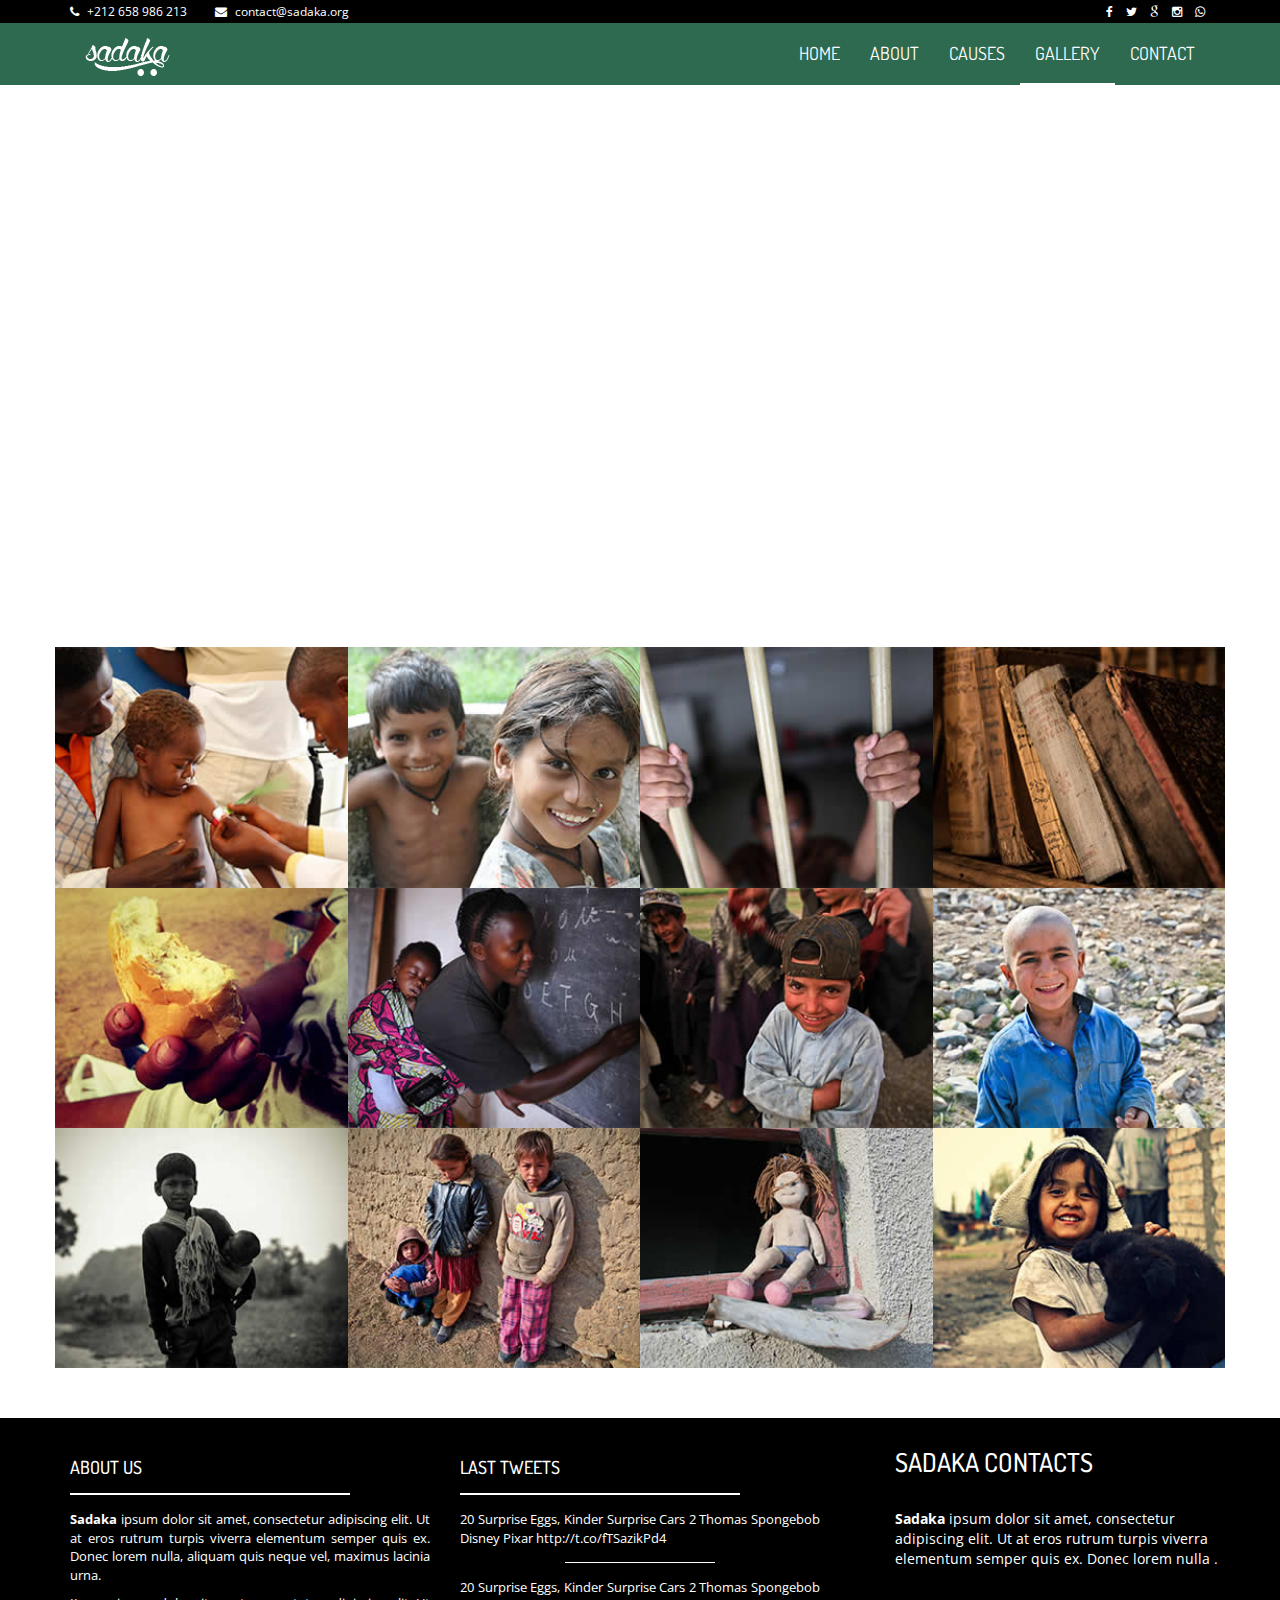
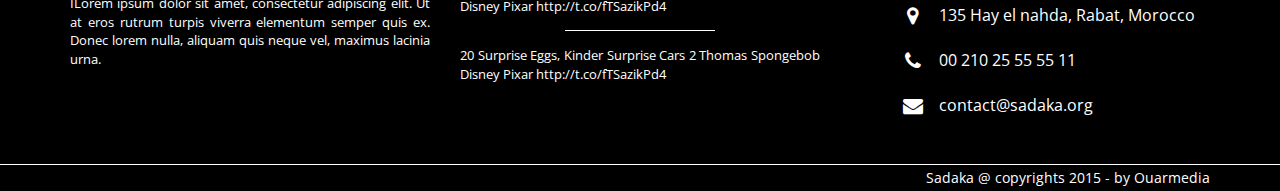
<file: HTML/gallery.html>
<!DOCTYPE html>
<html class="no-js">

<head>
    <meta charset="utf-8">
    <title>Gallery | Charity / Non-profit responsive Bootstrap HTML5 template</title>
    <meta name="description" content="">
    <meta name="viewport" content="width=device-width, initial-scale=1">

    <!-- Fonts -->
    <link href='http://fonts.googleapis.com/css?family=Open+Sans:400,300,700' rel='stylesheet' type='text/css'>
    <link href='http://fonts.googleapis.com/css?family=Dosis:400,700' rel='stylesheet' type='text/css'>

    <!-- Bootsrap -->
    <link rel="stylesheet" href="assets/css/bootstrap.min.css">


    <!-- Font awesome -->
    <link rel="stylesheet" href="assets/css/font-awesome.min.css">

    <!-- PrettyPhoto -->
    <link rel="stylesheet" href="assets/css/prettyPhoto.css">

    <!-- Template main Css -->
    <link rel="stylesheet" href="assets/css/style.css">

    <!-- Modernizr -->
    <script src="assets/js/modernizr-2.6.2.min.js"></script>


</head>

<body>
    <!-- NAVBAR
    ================================================== -->

    <header class="main-header">


        <nav class="navbar navbar-static-top">

            <div class="navbar-top">

                <div class="container">
                    <div class="row">

                        <div class="col-sm-6 col-xs-12">

                            <ul class="list-unstyled list-inline header-contact">
                                <li> <i class="fa fa-phone"></i> <a href="tel:">+212 658 986 213 </a> </li>
                                <li> <i class="fa fa-envelope"></i> <a
                                        href="mailto:contact@sadaka.org">contact@sadaka.org</a> </li>
                            </ul> <!-- /.header-contact  -->

                        </div>

                        <div class="col-sm-6 col-xs-12 text-right">

                            <ul class="list-unstyled list-inline header-social">

                                <li> <a href="#" target="_blank"> <i class="fa fa-facebook"></i> </a> </li>
                                <li> <a href="#" target="_blank"> <i class="fa fa-twitter"></i> </a> </li>
                                <li> <a href="#" target="_blank"> <i class="fa fa-google"></i> </a> </li>
                                <li> <a href="#"> <i class="fa fa-instagram"></i> </a> </li>
                                <li> <a href="#"> <i class="fa fa-whatsapp"></i> </a> </li>

                            </ul> <!-- /.header-social  -->

                        </div>


                    </div>
                </div>

            </div>

            <div class="navbar-main">

                <div class="container">

                    <div class="navbar-header">
                        <button type="button" class="navbar-toggle collapsed" data-toggle="collapse"
                            data-target="#navbar" aria-expanded="false" aria-controls="navbar">

                            <span class="sr-only">Toggle navigation</span>
                            <span class="icon-bar"></span>
                            <span class="icon-bar"></span>
                            <span class="icon-bar"></span>

                        </button>

                        <a class="navbar-brand" href="index.html"><img src="assets/images/sadaka-logo.png" alt=""></a>

                    </div>

                    <div id="navbar" class="navbar-collapse collapse pull-right">

                        <ul class="nav navbar-nav">

                            <li><a href="index.html">HOME</a></li>
                            <li><a href="about.html">ABOUT</a></li>
                            <li class="has-child"><a href="causes.html">CAUSES</a>

                                <!-- <ul class="submenu">
                         <li class="submenu-item"><a href="causes.html">Causes list </a></li>
                         <li class="submenu-item"><a href="causes-single.html">Single cause </a></li>
                         <li class="submenu-item"><a href="causes-single.html">Single cause </a></li>
                         <li class="submenu-item"><a href="causes-single.html">Single cause </a></li>
                      </ul> -->

                            </li>
                            <li><a class="is-active" href="gallery.html">GALLERY</a></li>
                            <li><a href="contact.html">CONTACT</a></li>

                        </ul>

                    </div> <!-- /#navbar -->

                </div> <!-- /.container -->

            </div> <!-- /.navbar-main -->


        </nav>

    </header> <!-- /. main-header -->


    <div class="page-heading text-center">

        <div class="container zoomIn animated">

            <h1 class="page-title">GALLERY <span class="title-under"></span></h1>
            <p class="page-description">
                Lorem ipsum dolor sit amet, consectetur adipisicing elit Necessitatibus.
            </p>

        </div>

    </div>

    <div class="main-container">

        <div class="container gallery fadeIn animated">

            <div class="row">


                <a href="assets/images/gallery/7610291856_931fb9f461_k.jpg"
                    class="col-md-3 col-sm-4 gallery-item lightbox">

                    <img src="assets/images/gallery/thumb/7610291856_931fb9f461_k.jpg" alt="">

                    <span class="on-hover">
                        <span class="hover-caption">Image Caption</span>
                    </span>

                </a> <!-- /.gallery-item -->

                <a href="assets/images/gallery/children-82272_1280.jpg" class="col-md-3 col-sm-4 gallery-item lightbox">

                    <img src="assets/images/gallery/thumb/children-82272_1280.jpg" alt="">

                    <span class="on-hover">
                        <span class="hover-caption">Image Caption</span>
                    </span>

                </a> <!-- /.gallery-item -->


                <a href="assets/images/gallery/human-rights.jpg" class="col-md-3 col-sm-4 gallery-item lightbox">

                    <img src="assets/images/gallery/thumb/human-rights.jpg" alt="">

                    <span class="on-hover">
                        <span class="hover-caption">Image Caption</span>
                    </span>

                </a> <!-- /.gallery-item -->


                <a href="assets/images/gallery/old-books-436498_1280.jpg"
                    class="col-md-3 col-sm-4 gallery-item lightbox">

                    <img src="assets/images/gallery/thumb/old-books-436498_1280.jpg" alt="">

                    <span class="on-hover">
                        <span class="hover-caption">Image Caption</span>
                    </span>

                </a> <!-- /.gallery-item -->

                <a href="assets/images/gallery/hunger-682834_1280.jpg" class="col-md-3 col-sm-4 gallery-item lightbox">

                    <img src="assets/images/gallery/thumb/hunger-682834_1280.jpg" alt="">

                    <span class="on-hover">
                        <span class="hover-caption">Image Caption</span>
                    </span>

                </a> <!-- /.gallery-item -->

                <a href="assets/images/gallery/africa-education.jpg" class="col-md-3 col-sm-4 gallery-item lightbox">

                    <img src="assets/images/gallery/thumb/africa-education.jpg" alt="">

                    <span class="on-hover">
                        <span class="hover-caption">Image Caption</span>
                    </span>

                </a> <!-- /.gallery-item -->


                <a href="assets/images/gallery/afghani-60798_1280.jpg" class="col-md-3 col-sm-4 gallery-item lightbox">

                    <img src="assets/images/gallery/thumb/afghani-60798_1280.jpg" alt="">

                    <span class="on-hover">
                        <span class="hover-caption">Image Caption</span>
                    </span>

                </a> <!-- /.gallery-item -->

                <a href="assets/images/gallery/boy-60729_1280.jpg" class="col-md-3 col-sm-4 gallery-item lightbox">

                    <img src="assets/images/gallery/thumb/boy-60729_1280.jpg" alt="">

                    <span class="on-hover">
                        <span class="hover-caption">Image Caption</span>
                    </span>

                </a> <!-- /.gallery-item -->


                <a href="assets/images/gallery/child-207573_1280.jpg" class="col-md-3 col-sm-4 gallery-item lightbox">

                    <img src="assets/images/gallery/thumb/child-207573_1280.jpg" alt="">

                    <span class="on-hover">
                        <span class="hover-caption">Image Caption</span>
                    </span>

                </a> <!-- /.gallery-item -->


                <a href="assets/images/gallery/children-60654_1280.jpg" class="col-md-3 col-sm-4 gallery-item lightbox">

                    <img src="assets/images/gallery/thumb/children-60654_1280.jpg" alt="">

                    <span class="on-hover">
                        <span class="hover-caption">Image Caption</span>
                    </span>

                </a> <!-- /.gallery-item -->

                <a href="assets/images/gallery/doll-87407_1280.jpg" class="col-md-3 col-sm-4 gallery-item lightbox">

                    <img src="assets/images/gallery/thumb/doll-87407_1280.jpg" alt="">

                    <span class="on-hover">
                        <span class="hover-caption">Image Caption</span>
                    </span>

                </a> <!-- /.gallery-item -->

                <a href="assets/images/gallery/girl-62328_1280.jpg" class="col-md-3 col-sm-4 gallery-item lightbox">

                    <img src="assets/images/gallery/thumb/girl-62328_1280.jpg" alt="">

                    <span class="on-hover">
                        <span class="hover-caption">Image Caption</span>
                    </span>

                </a> <!-- /.gallery-item -->


            </div>

        </div>


    </div> <!-- /.main-container  -->


    <footer class="main-footer">

        <div class="footer-top">

        </div>


        <div class="footer-main">
            <div class="container">

                <div class="row">
                    <div class="col-md-4">

                        <div class="footer-col">

                            <h4 class="footer-title">About us <span class="title-under"></span></h4>

                            <div class="footer-content">
                                <p>
                                    <strong>Sadaka</strong> ipsum dolor sit amet, consectetur adipiscing elit. Ut at
                                    eros rutrum turpis viverra elementum semper quis ex. Donec lorem nulla, aliquam quis
                                    neque vel, maximus lacinia urna.
                                </p>

                                <p>
                                    ILorem ipsum dolor sit amet, consectetur adipiscing elit. Ut at eros rutrum turpis
                                    viverra elementum semper quis ex. Donec lorem nulla, aliquam quis neque vel, maximus
                                    lacinia urna.
                                </p>

                            </div>

                        </div>

                    </div>

                    <div class="col-md-4">

                        <div class="footer-col">

                            <h4 class="footer-title">LAST TWEETS <span class="title-under"></span></h4>

                            <div class="footer-content">
                                <ul class="tweets list-unstyled">
                                    <li class="tweet">

                                        20 Surprise Eggs, Kinder Surprise Cars 2 Thomas Spongebob Disney Pixar
                                        http://t.co/fTSazikPd4

                                    </li>

                                    <li class="tweet">

                                        20 Surprise Eggs, Kinder Surprise Cars 2 Thomas Spongebob Disney Pixar
                                        http://t.co/fTSazikPd4

                                    </li>

                                    <li class="tweet">

                                        20 Surprise Eggs, Kinder Surprise Cars 2 Thomas Spongebob Disney Pixar
                                        http://t.co/fTSazikPd4

                                    </li>

                                </ul>
                            </div>

                        </div>

                    </div>


                    <div class="col-md-4">



                        <div class="col-md-4 col-md-offset-1 col-contact">

                            <h2 class="title-style-2"> SADAKA CONTACTS <span class="title-under"></span></h2>
                            <p>
                                <b>Sadaka</b> ipsum dolor sit amet, consectetur adipiscing elit. Ut at eros rutrum
                                turpis viverra
                                elementum semper quis ex. Donec lorem nulla .
                            </p>

                            <div class="contact-items">

                                <ul class="list-unstyled contact-items-list">
                                    <li class="contact-item"> <span class="contact-icon"> <i
                                                class="fa fa-map-marker"></i></span> 135 Hay
                                        el nahda, Rabat, Morocco</li>
                                    <li class="contact-item"> <span class="contact-icon"> <i
                                                class="fa fa-phone"></i></span> 00 210 25 55
                                        55 11</li>

                                    <li class="contact-item"> <span class="contact-icon"> <i
                                                class="fa fa-envelope"></i></span>
                                        contact@sadaka.org</li>
                                </ul>
                            </div>



                        </div>

                    </div>
                    <div class="clearfix"></div>



                </div>


            </div>


        </div>

        <div class="footer-bottom">

            <div class="container text-right">
                Sadaka @ copyrights 2015 - by <a href="http://www.ouarmedia.com" target="_blank">Ouarmedia</a>
            </div>
        </div>

    </footer>






    <!-- jQuery -->
    <script src="//ajax.googleapis.com/ajax/libs/jquery/1.11.1/jquery.min.js"></script>
    <script>window.jQuery || document.write('<script src="assets/js/jquery-1.11.1.min.js"><\/script>')</script>

    <!-- Bootsrap javascript file -->
    <script src="assets/js/bootstrap.min.js"></script>

    <!-- PrettyPhoto javascript file -->
    <script src="assets/js/jquery.prettyPhoto.js"></script>

    <!-- Template main javascript -->
    <script src="assets/js/main.js"></script>

    <!-- Google Analytics: change UA-XXXXX-X to be your site's ID. -->
    <script>
            (function (b, o, i, l, e, r) {
                b.GoogleAnalyticsObject = l; b[l] || (b[l] =
                    function () { (b[l].q = b[l].q || []).push(arguments) }); b[l].l = +new Date;
                e = o.createElement(i); r = o.getElementsByTagName(i)[0];
                e.src = '//www.google-analytics.com/analytics.js';
                r.parentNode.insertBefore(e, r)
            }(window, document, 'script', 'ga'));
        ga('create', 'UA-XXXXX-X'); ga('send', 'pageview');
    </script>
</body>

</html>
</file>
<file: HTML/assets/css/prettyPhoto.css>
div.pp_default .pp_top,div.pp_default .pp_top .pp_middle,div.pp_default .pp_top .pp_left,div.pp_default .pp_top .pp_right,div.pp_default .pp_bottom,div.pp_default .pp_bottom .pp_left,div.pp_default .pp_bottom .pp_middle,div.pp_default .pp_bottom .pp_right{height:13px}
div.pp_default .pp_top .pp_left{background:url(../images/prettyPhoto/default/sprite.png) -78px -93px no-repeat}
div.pp_default .pp_top .pp_middle{background:url(../images/prettyPhoto/default/sprite_x.png) top left repeat-x}
div.pp_default .pp_top .pp_right{background:url(../images/prettyPhoto/default/sprite.png) -112px -93px no-repeat}
div.pp_default .pp_content .ppt{color:#f8f8f8}
div.pp_default .pp_content_container .pp_left{background:url(../images/prettyPhoto/default/sprite_y.png) -7px 0 repeat-y;padding-left:13px}
div.pp_default .pp_content_container .pp_right{background:url(../images/prettyPhoto/default/sprite_y.png) top right repeat-y;padding-right:13px}
div.pp_default .pp_next:hover{background:url(../images/prettyPhoto/default/sprite_next.png) center right no-repeat;cursor:pointer}
div.pp_default .pp_previous:hover{background:url(../images/prettyPhoto/default/sprite_prev.png) center left no-repeat;cursor:pointer}
div.pp_default .pp_expand{background:url(../images/prettyPhoto/default/sprite.png) 0 -29px no-repeat;cursor:pointer;width:28px;height:28px}
div.pp_default .pp_expand:hover{background:url(../images/prettyPhoto/default/sprite.png) 0 -56px no-repeat;cursor:pointer}
div.pp_default .pp_contract{background:url(../images/prettyPhoto/default/sprite.png) 0 -84px no-repeat;cursor:pointer;width:28px;height:28px}
div.pp_default .pp_contract:hover{background:url(../images/prettyPhoto/default/sprite.png) 0 -113px no-repeat;cursor:pointer}
div.pp_default .pp_close{width:30px;height:30px;background:url(../images/prettyPhoto/default/sprite.png) 2px 1px no-repeat;cursor:pointer}
div.pp_default .pp_gallery ul li a{background:url(../images/prettyPhoto/default/default_thumb.png) center center #f8f8f8;border:1px solid #aaa}
div.pp_default .pp_social{margin-top:7px}
div.pp_default .pp_gallery a.pp_arrow_previous,div.pp_default .pp_gallery a.pp_arrow_next{position:static;left:auto}
div.pp_default .pp_nav .pp_play,div.pp_default .pp_nav .pp_pause{background:url(../images/prettyPhoto/default/sprite.png) -51px 1px no-repeat;height:30px;width:30px}
div.pp_default .pp_nav .pp_pause{background-position:-51px -29px}
div.pp_default a.pp_arrow_previous,div.pp_default a.pp_arrow_next{background:url(../images/prettyPhoto/default/sprite.png) -31px -3px no-repeat;height:20px;width:20px;margin:4px 0 0}
div.pp_default a.pp_arrow_next{left:52px;background-position:-82px -3px}
div.pp_default .pp_content_container .pp_details{margin-top:5px}
div.pp_default .pp_nav{clear:none;height:30px;width:110px;position:relative}
div.pp_default .pp_nav .currentTextHolder{font-family:Georgia;font-style:italic;color:#999;font-size:11px;left:75px;line-height:25px;position:absolute;top:2px;margin:0;padding:0 0 0 10px}
div.pp_default .pp_close:hover,div.pp_default .pp_nav .pp_play:hover,div.pp_default .pp_nav .pp_pause:hover,div.pp_default .pp_arrow_next:hover,div.pp_default .pp_arrow_previous:hover{opacity:0.7}
div.pp_default .pp_description{font-size:11px;font-weight:700;line-height:14px;margin:5px 50px 5px 0}
div.pp_default .pp_bottom .pp_left{background:url(../images/prettyPhoto/default/sprite.png) -78px -127px no-repeat}
div.pp_default .pp_bottom .pp_middle{background:url(../images/prettyPhoto/default/sprite_x.png) bottom left repeat-x}
div.pp_default .pp_bottom .pp_right{background:url(../images/prettyPhoto/default/sprite.png) -112px -127px no-repeat}
div.pp_default .pp_loaderIcon{background:url(../images/prettyPhoto/default/loader.gif) center center no-repeat}
div.light_rounded .pp_top .pp_left{background:url(../images/prettyPhoto/light_rounded/sprite.png) -88px -53px no-repeat}
div.light_rounded .pp_top .pp_right{background:url(../images/prettyPhoto/light_rounded/sprite.png) -110px -53px no-repeat}
div.light_rounded .pp_next:hover{background:url(../images/prettyPhoto/light_rounded/btnNext.png) center right no-repeat;cursor:pointer}
div.light_rounded .pp_previous:hover{background:url(../images/prettyPhoto/light_rounded/btnPrevious.png) center left no-repeat;cursor:pointer}
div.light_rounded .pp_expand{background:url(../images/prettyPhoto/light_rounded/sprite.png) -31px -26px no-repeat;cursor:pointer}
div.light_rounded .pp_expand:hover{background:url(../images/prettyPhoto/light_rounded/sprite.png) -31px -47px no-repeat;cursor:pointer}
div.light_rounded .pp_contract{background:url(../images/prettyPhoto/light_rounded/sprite.png) 0 -26px no-repeat;cursor:pointer}
div.light_rounded .pp_contract:hover{background:url(../images/prettyPhoto/light_rounded/sprite.png) 0 -47px no-repeat;cursor:pointer}
div.light_rounded .pp_close{width:75px;height:22px;background:url(../images/prettyPhoto/light_rounded/sprite.png) -1px -1px no-repeat;cursor:pointer}
div.light_rounded .pp_nav .pp_play{background:url(../images/prettyPhoto/light_rounded/sprite.png) -1px -100px no-repeat;height:15px;width:14px}
div.light_rounded .pp_nav .pp_pause{background:url(../images/prettyPhoto/light_rounded/sprite.png) -24px -100px no-repeat;height:15px;width:14px}
div.light_rounded .pp_arrow_previous{background:url(../images/prettyPhoto/light_rounded/sprite.png) 0 -71px no-repeat}
div.light_rounded .pp_arrow_next{background:url(../images/prettyPhoto/light_rounded/sprite.png) -22px -71px no-repeat}
div.light_rounded .pp_bottom .pp_left{background:url(../images/prettyPhoto/light_rounded/sprite.png) -88px -80px no-repeat}
div.light_rounded .pp_bottom .pp_right{background:url(../images/prettyPhoto/light_rounded/sprite.png) -110px -80px no-repeat}
div.dark_rounded .pp_top .pp_left{background:url(../images/prettyPhoto/dark_rounded/sprite.png) -88px -53px no-repeat}
div.dark_rounded .pp_top .pp_right{background:url(../images/prettyPhoto/dark_rounded/sprite.png) -110px -53px no-repeat}
div.dark_rounded .pp_content_container .pp_left{background:url(../images/prettyPhoto/dark_rounded/contentPattern.png) top left repeat-y}
div.dark_rounded .pp_content_container .pp_right{background:url(../images/prettyPhoto/dark_rounded/contentPattern.png) top right repeat-y}
div.dark_rounded .pp_next:hover{background:url(../images/prettyPhoto/dark_rounded/btnNext.png) center right no-repeat;cursor:pointer}
div.dark_rounded .pp_previous:hover{background:url(../images/prettyPhoto/dark_rounded/btnPrevious.png) center left no-repeat;cursor:pointer}
div.dark_rounded .pp_expand{background:url(../images/prettyPhoto/dark_rounded/sprite.png) -31px -26px no-repeat;cursor:pointer}
div.dark_rounded .pp_expand:hover{background:url(../images/prettyPhoto/dark_rounded/sprite.png) -31px -47px no-repeat;cursor:pointer}
div.dark_rounded .pp_contract{background:url(../images/prettyPhoto/dark_rounded/sprite.png) 0 -26px no-repeat;cursor:pointer}
div.dark_rounded .pp_contract:hover{background:url(../images/prettyPhoto/dark_rounded/sprite.png) 0 -47px no-repeat;cursor:pointer}
div.dark_rounded .pp_close{width:75px;height:22px;background:url(../images/prettyPhoto/dark_rounded/sprite.png) -1px -1px no-repeat;cursor:pointer}
div.dark_rounded .pp_description{margin-right:85px;color:#fff}
div.dark_rounded .pp_nav .pp_play{background:url(../images/prettyPhoto/dark_rounded/sprite.png) -1px -100px no-repeat;height:15px;width:14px}
div.dark_rounded .pp_nav .pp_pause{background:url(../images/prettyPhoto/dark_rounded/sprite.png) -24px -100px no-repeat;height:15px;width:14px}
div.dark_rounded .pp_arrow_previous{background:url(../images/prettyPhoto/dark_rounded/sprite.png) 0 -71px no-repeat}
div.dark_rounded .pp_arrow_next{background:url(../images/prettyPhoto/dark_rounded/sprite.png) -22px -71px no-repeat}
div.dark_rounded .pp_bottom .pp_left{background:url(../images/prettyPhoto/dark_rounded/sprite.png) -88px -80px no-repeat}
div.dark_rounded .pp_bottom .pp_right{background:url(../images/prettyPhoto/dark_rounded/sprite.png) -110px -80px no-repeat}
div.dark_rounded .pp_loaderIcon{background:url(../images/prettyPhoto/dark_rounded/loader.gif) center center no-repeat}
div.dark_square .pp_left,div.dark_square .pp_middle,div.dark_square .pp_right,div.dark_square .pp_content{background:#000}
div.dark_square .pp_description{color:#fff;margin:0 85px 0 0}
div.dark_square .pp_loaderIcon{background:url(../images/prettyPhoto/dark_square/loader.gif) center center no-repeat}
div.dark_square .pp_expand{background:url(../images/prettyPhoto/dark_square/sprite.png) -31px -26px no-repeat;cursor:pointer}
div.dark_square .pp_expand:hover{background:url(../images/prettyPhoto/dark_square/sprite.png) -31px -47px no-repeat;cursor:pointer}
div.dark_square .pp_contract{background:url(../images/prettyPhoto/dark_square/sprite.png) 0 -26px no-repeat;cursor:pointer}
div.dark_square .pp_contract:hover{background:url(../images/prettyPhoto/dark_square/sprite.png) 0 -47px no-repeat;cursor:pointer}
div.dark_square .pp_close{width:75px;height:22px;background:url(../images/prettyPhoto/dark_square/sprite.png) -1px -1px no-repeat;cursor:pointer}
div.dark_square .pp_nav{clear:none}
div.dark_square .pp_nav .pp_play{background:url(../images/prettyPhoto/dark_square/sprite.png) -1px -100px no-repeat;height:15px;width:14px}
div.dark_square .pp_nav .pp_pause{background:url(../images/prettyPhoto/dark_square/sprite.png) -24px -100px no-repeat;height:15px;width:14px}
div.dark_square .pp_arrow_previous{background:url(../images/prettyPhoto/dark_square/sprite.png) 0 -71px no-repeat}
div.dark_square .pp_arrow_next{background:url(../images/prettyPhoto/dark_square/sprite.png) -22px -71px no-repeat}
div.dark_square .pp_next:hover{background:url(../images/prettyPhoto/dark_square/btnNext.png) center right no-repeat;cursor:pointer}
div.dark_square .pp_previous:hover{background:url(../images/prettyPhoto/dark_square/btnPrevious.png) center left no-repeat;cursor:pointer}
div.light_square .pp_expand{background:url(../images/prettyPhoto/light_square/sprite.png) -31px -26px no-repeat;cursor:pointer}
div.light_square .pp_expand:hover{background:url(../images/prettyPhoto/light_square/sprite.png) -31px -47px no-repeat;cursor:pointer}
div.light_square .pp_contract{background:url(../images/prettyPhoto/light_square/sprite.png) 0 -26px no-repeat;cursor:pointer}
div.light_square .pp_contract:hover{background:url(../images/prettyPhoto/light_square/sprite.png) 0 -47px no-repeat;cursor:pointer}
div.light_square .pp_close{width:75px;height:22px;background:url(../images/prettyPhoto/light_square/sprite.png) -1px -1px no-repeat;cursor:pointer}
div.light_square .pp_nav .pp_play{background:url(../images/prettyPhoto/light_square/sprite.png) -1px -100px no-repeat;height:15px;width:14px}
div.light_square .pp_nav .pp_pause{background:url(../images/prettyPhoto/light_square/sprite.png) -24px -100px no-repeat;height:15px;width:14px}
div.light_square .pp_arrow_previous{background:url(../images/prettyPhoto/light_square/sprite.png) 0 -71px no-repeat}
div.light_square .pp_arrow_next{background:url(../images/prettyPhoto/light_square/sprite.png) -22px -71px no-repeat}
div.light_square .pp_next:hover{background:url(../images/prettyPhoto/light_square/btnNext.png) center right no-repeat;cursor:pointer}
div.light_square .pp_previous:hover{background:url(../images/prettyPhoto/light_square/btnPrevious.png) center left no-repeat;cursor:pointer}
div.facebook .pp_top .pp_left{background:url(../images/prettyPhoto/facebook/sprite.png) -88px -53px no-repeat}
div.facebook .pp_top .pp_middle{background:url(../images/prettyPhoto/facebook/contentPatternTop.png) top left repeat-x}
div.facebook .pp_top .pp_right{background:url(../images/prettyPhoto/facebook/sprite.png) -110px -53px no-repeat}
div.facebook .pp_content_container .pp_left{background:url(../images/prettyPhoto/facebook/contentPatternLeft.png) top left repeat-y}
div.facebook .pp_content_container .pp_right{background:url(../images/prettyPhoto/facebook/contentPatternRight.png) top right repeat-y}
div.facebook .pp_expand{background:url(../images/prettyPhoto/facebook/sprite.png) -31px -26px no-repeat;cursor:pointer}
div.facebook .pp_expand:hover{background:url(../images/prettyPhoto/facebook/sprite.png) -31px -47px no-repeat;cursor:pointer}
div.facebook .pp_contract{background:url(../images/prettyPhoto/facebook/sprite.png) 0 -26px no-repeat;cursor:pointer}
div.facebook .pp_contract:hover{background:url(../images/prettyPhoto/facebook/sprite.png) 0 -47px no-repeat;cursor:pointer}
div.facebook .pp_close{width:22px;height:22px;background:url(../images/prettyPhoto/facebook/sprite.png) -1px -1px no-repeat;cursor:pointer}
div.facebook .pp_description{margin:0 37px 0 0}
div.facebook .pp_loaderIcon{background:url(../images/prettyPhoto/facebook/loader.gif) center center no-repeat}
div.facebook .pp_arrow_previous{background:url(../images/prettyPhoto/facebook/sprite.png) 0 -71px no-repeat;height:22px;margin-top:0;width:22px}
div.facebook .pp_arrow_previous.disabled{background-position:0 -96px;cursor:default}
div.facebook .pp_arrow_next{background:url(../images/prettyPhoto/facebook/sprite.png) -32px -71px no-repeat;height:22px;margin-top:0;width:22px}
div.facebook .pp_arrow_next.disabled{background-position:-32px -96px;cursor:default}
div.facebook .pp_nav{margin-top:0}
div.facebook .pp_nav p{font-size:15px;padding:0 3px 0 4px}
div.facebook .pp_nav .pp_play{background:url(../images/prettyPhoto/facebook/sprite.png) -1px -123px no-repeat;height:22px;width:22px}
div.facebook .pp_nav .pp_pause{background:url(../images/prettyPhoto/facebook/sprite.png) -32px -123px no-repeat;height:22px;width:22px}
div.facebook .pp_next:hover{background:url(../images/prettyPhoto/facebook/btnNext.png) center right no-repeat;cursor:pointer}
div.facebook .pp_previous:hover{background:url(../images/prettyPhoto/facebook/btnPrevious.png) center left no-repeat;cursor:pointer}
div.facebook .pp_bottom .pp_left{background:url(../images/prettyPhoto/facebook/sprite.png) -88px -80px no-repeat}
div.facebook .pp_bottom .pp_middle{background:url(../images/prettyPhoto/facebook/contentPatternBottom.png) top left repeat-x}
div.facebook .pp_bottom .pp_right{background:url(../images/prettyPhoto/facebook/sprite.png) -110px -80px no-repeat}
div.pp_pic_holder a:focus{outline:none}
div.pp_overlay{background:#000;display:none;left:0;position:absolute;top:0;width:100%;z-index:9500}
div.pp_pic_holder{display:none;position:absolute;width:100px;z-index:10000}
.pp_content{height:40px;min-width:40px}
* html .pp_content{width:40px}
.pp_content_container{position:relative;text-align:left;width:100%}
.pp_content_container .pp_left{padding-left:20px}
.pp_content_container .pp_right{padding-right:20px}
.pp_content_container .pp_details{float:left;margin:10px 0 2px}
.pp_description{display:none;margin:0}
.pp_social{float:left;margin:0}
.pp_social .facebook{float:left;margin-left:5px;width:55px;overflow:hidden}
.pp_social .twitter{float:left}
.pp_nav{clear:right;float:left;margin:3px 10px 0 0}
.pp_nav p{float:left;white-space:nowrap;margin:2px 4px}
.pp_nav .pp_play,.pp_nav .pp_pause{float:left;margin-right:4px;text-indent:-10000px}
a.pp_arrow_previous,a.pp_arrow_next{display:block;float:left;height:15px;margin-top:3px;overflow:hidden;text-indent:-10000px;width:14px}
.pp_hoverContainer{position:absolute;top:0;width:100%;z-index:2000}
.pp_gallery{display:none;left:50%;margin-top:-50px;position:absolute;z-index:10000}
.pp_gallery div{float:left;overflow:hidden;position:relative}
.pp_gallery ul{float:left;height:35px;position:relative;white-space:nowrap;margin:0 0 0 5px;padding:0}
.pp_gallery ul a{border:1px rgba(0,0,0,0.5) solid;display:block;float:left;height:33px;overflow:hidden}
.pp_gallery ul a img{border:0}
.pp_gallery li{display:block;float:left;margin:0 5px 0 0;padding:0}
.pp_gallery li.default a{background:url(../images/prettyPhoto/facebook/default_thumbnail.gif) 0 0 no-repeat;display:block;height:33px;width:50px}
.pp_gallery .pp_arrow_previous,.pp_gallery .pp_arrow_next{margin-top:7px!important}
a.pp_next{background:url(../images/prettyPhoto/light_rounded/btnNext.png) 10000px 10000px no-repeat;display:block;float:right;height:100%;text-indent:-10000px;width:49%}
a.pp_previous{background:url(../images/prettyPhoto/light_rounded/btnNext.png) 10000px 10000px no-repeat;display:block;float:left;height:100%;text-indent:-10000px;width:49%}
a.pp_expand,a.pp_contract{cursor:pointer;display:none;height:20px;position:absolute;right:30px;text-indent:-10000px;top:10px;width:20px;z-index:20000}
a.pp_close{position:absolute;right:0;top:0;display:block;line-height:22px;text-indent:-10000px}
.pp_loaderIcon{display:block;height:24px;left:50%;position:absolute;top:50%;width:24px;margin:-12px 0 0 -12px}
#pp_full_res{line-height:1!important}
#pp_full_res .pp_inline{text-align:left}
#pp_full_res .pp_inline p{margin:0 0 15px}
div.ppt{color:#fff;display:none;font-size:17px;z-index:9999;margin:0 0 5px 15px}
div.pp_default .pp_content,div.light_rounded .pp_content{background-color:#fff}
div.pp_default #pp_full_res .pp_inline,div.light_rounded .pp_content .ppt,div.light_rounded #pp_full_res .pp_inline,div.light_square .pp_content .ppt,div.light_square #pp_full_res .pp_inline,div.facebook .pp_content .ppt,div.facebook #pp_full_res .pp_inline{color:#000}
div.pp_default .pp_gallery ul li a:hover,div.pp_default .pp_gallery ul li.selected a,.pp_gallery ul a:hover,.pp_gallery li.selected a{border-color:#fff}
div.pp_default .pp_details,div.light_rounded .pp_details,div.dark_rounded .pp_details,div.dark_square .pp_details,div.light_square .pp_details,div.facebook .pp_details{position:relative}
div.light_rounded .pp_top .pp_middle,div.light_rounded .pp_content_container .pp_left,div.light_rounded .pp_content_container .pp_right,div.light_rounded .pp_bottom .pp_middle,div.light_square .pp_left,div.light_square .pp_middle,div.light_square .pp_right,div.light_square .pp_content,div.facebook .pp_content{background:#fff}
div.light_rounded .pp_description,div.light_square .pp_description{margin-right:85px}
div.light_rounded .pp_gallery a.pp_arrow_previous,div.light_rounded .pp_gallery a.pp_arrow_next,div.dark_rounded .pp_gallery a.pp_arrow_previous,div.dark_rounded .pp_gallery a.pp_arrow_next,div.dark_square .pp_gallery a.pp_arrow_previous,div.dark_square .pp_gallery a.pp_arrow_next,div.light_square .pp_gallery a.pp_arrow_previous,div.light_square .pp_gallery a.pp_arrow_next{margin-top:12px!important}
div.light_rounded .pp_arrow_previous.disabled,div.dark_rounded .pp_arrow_previous.disabled,div.dark_square .pp_arrow_previous.disabled,div.light_square .pp_arrow_previous.disabled{background-position:0 -87px;cursor:default}
div.light_rounded .pp_arrow_next.disabled,div.dark_rounded .pp_arrow_next.disabled,div.dark_square .pp_arrow_next.disabled,div.light_square .pp_arrow_next.disabled{background-position:-22px -87px;cursor:default}
div.light_rounded .pp_loaderIcon,div.light_square .pp_loaderIcon{background:url(../images/prettyPhoto/light_rounded/loader.gif) center center no-repeat}
div.dark_rounded .pp_top .pp_middle,div.dark_rounded .pp_content,div.dark_rounded .pp_bottom .pp_middle{background:url(../images/prettyPhoto/dark_rounded/contentPattern.png) top left repeat}
div.dark_rounded .currentTextHolder,div.dark_square .currentTextHolder{color:#c4c4c4}
div.dark_rounded #pp_full_res .pp_inline,div.dark_square #pp_full_res .pp_inline{color:#fff}
.pp_top,.pp_bottom{height:20px;position:relative}
* html .pp_top,* html .pp_bottom{padding:0 20px}
.pp_top .pp_left,.pp_bottom .pp_left{height:20px;left:0;position:absolute;width:20px}
.pp_top .pp_middle,.pp_bottom .pp_middle{height:20px;left:20px;position:absolute;right:20px}
* html .pp_top .pp_middle,* html .pp_bottom .pp_middle{left:0;position:static}
.pp_top .pp_right,.pp_bottom .pp_right{height:20px;left:auto;position:absolute;right:0;top:0;width:20px}
.pp_fade,.pp_gallery li.default a img{display:none}
</file>
<file: HTML/assets/css/style.css>
/*------------------------------------------------------------------------------------------------------------------------
 
 @package: Sadaka
 @author: Ouarmedia/Farouk BLALOU
 @version: 1.0
 
 --------------------------------------------------------------------------------------------------------------------- */

/* =============================================================================
  Base
========================================================================== */

@import url('https://fonts.googleapis.com/css2?family=Lato:wght@400;700&family=Roboto:wght@400;700&display=swap');

body {
  font-family: "Open sans", sans-serif;
  color: #115c9b;
}

h1,
h2,
h3,
h4 {
  font-family: "Dosis", sans-serif;
}

a {
  color: inherit;
}

a:hover,
a:focus,
a:active {
  color: inherit;
}

/* =============================================================================
  Layout
========================================================================== */
/* Header 
================================= */
.navbar-static-top {
  margin: 0;
  border: 0;
  color: #fff;
}

.navbar-top {
  background: black;
  font-size: 12px;
  padding: 3px 0;
}

.navbar-top .list-inline {
  margin-bottom: 0;
}

.navbar-top .header-contact li {
  margin-right: 15px;
}

.navbar-top .header-contact li .fa {
  margin-right: 5px;
}

.navbar-main {
  margin-bottom: 0;
  color: #fff;
  background: #2d6a4f;
}

.navbar-main .navbar-brand {
  border-bottom: none !important;
}

.navbar-main a:hover,
.navbar-main a:active,
.navbar-main a:focus,
.navbar-main a.is-active {
  background: none !important;
  color: inherit;
  border-bottom: 2px solid #fff;
}

.navbar-main .submenu {
  position: absolute;
  list-style: none;
  background: #1f76bd;
  padding: 0;
  width: 150px;
  left: -35px;
  visibility: hidden;
  top: 85px;
  -moz-transition: all, 0.05s;
  -o-transition: all, 0.05s;
  -webkit-transition: all, 0.05s;
  transition: all, 0.05s;
}

.navbar-main .submenu li {
  border-top: 1px solid #185b91;
}

.navbar-main .submenu li:hover {
  background: #185b91;
  -moz-transition: all, 0.3s;
  -o-transition: all, 0.3s;
  -webkit-transition: all, 0.3s;
  transition: all, 0.3s;
}

.navbar-main .submenu li a {
  width: 100%;
  border-bottom: none;
  text-decoration: none;
  padding: 5px 25px;
  display: block;
  font-size: 16px;
}

.navbar-main li a {
  font-family: "Dosis", sans-serif;
  font-size: 18px;
  padding: 20px 15px;
  border-bottom: 2px solid transparent;
}

.navbar-main li:hover .submenu {
  /* top: 62px;
  visibility: visible;
  -moz-transition: all, 0.25s;
  -o-transition: all, 0.25s;
  -webkit-transition: all, 0.25s;
  transition: all, 0.25s; */
}

.navbar-main .icon-bar {
  background: #fff;
}

/* Home Slider 
================================= */
.carousel-home img {
  width: 100%;
}

.carousel-home .carousel-control {
  background: #2d6a4f;
  height: 80px;
  width: 40px;
  top: 50%;
  margin-top: -40px;
  -moz-transition: width, 0.3s;
  -o-transition: width, 0.3s;
  -webkit-transition: width, 0.3s;
  transition: width, 0.3s;
}

.carousel-home .carousel-control .fa {
  font-size: 2.5em;
  padding-top: 12px;
}

.carousel-home .carousel-control:hover {
  width: 50px;
}

.carousel-home .carousel-caption {
  top: 50%;
  bottom: auto;
  transform: translateY(-50%);
}

.carousel-home .carousel-title {
  color: #fff;
  font-family: "Dosis", sans-serif;
  font-size: 50px;
  font-weight: bold;
  text-transform: uppercase;
}

.carousel-home .carousel-subtitle {
  font-size: 25px;
  text-transform: uppercase;
}

.carousel-home .btn {
  margin-top: 30px;
  border-radius: 20px;
}

.section-home {
  margin: 30px 0;
}

/* home/ about-us 
================================= */
.about-us {
  margin: 30px 0;
}

.about-us-col {
  height: 325px;
  padding: 25px;
  text-align: center;
  background-color: #2d6a4f ;
  /* background-image: url('[data-uri]'); */
  background-size: 100%;
  /* background-image: -moz-linear-gradient(290deg, #115b9b -25%, #1290f8 50%, #115b9b 125%);
  background-image: -webkit-linear-gradient(290deg, #115b9b -25%, #1290f8 50%, #115b9b 125%);
  background-image: linear-gradient(160deg, #115b9b -25%, #1290f8 50%, #115b9b 125%); */
  color: #fff;
}

.about-us-col .col-icon-wrapper {
  min-height: 80px;
}

.about-us-col .col-title {
  text-transform: uppercase;
}

.about-us-col .col-details {
  text-align: justify;
  margin-bottom: 25px;
  min-height: 80px;
}

.about-us-col>.btn-primary {
  background-color: black;
}

/* home/reasons 
================================= */
.home-reasons {
  margin: 25px 0;
}

.reasons-col {
  position: relative;
  overflow: hidden;
}

.reasons-col img {
  width: 85%;
  -moz-transition: all, 0.5s;
  -o-transition: all, 0.5s;
  -webkit-transition: all, 0.5s;
  transition: all, 0.5s;
  border-radius: 10px;
}

.reasons-col .reasons-titles {
  position: absolute;
  bottom: 0;
  text-align: center;
  background: #2d6a4f;
  width: 85%;
  color: #fff;
  text-transform: uppercase;
  height: 125px;
  padding: 25px 0;
  border-radius: 10px;
}



.reasons-col .reasons-title {
  font-weight: bold;
}

.reasons-col .on-hover {
  position: absolute;
  top: 0;
  bottom: 125px;
  width: 85%;
  padding: 25px;
  color: #fff;
  text-align: justify;
  background: #2d6a4f;
  border-bottom: 1px solid #fff;
  opacity: 0;
  -moz-transition: all, 0.5s;
  -o-transition: all, 0.5s;
  -webkit-transition: all, 0.5s;
  transition: all, 0.5s;
}

.reasons-col .on-hover:hover {
  visibility: visible;
  opacity: 0.9;
  padding: 50px;
  -moz-transition: all, 1s;
  -o-transition: all, 1s;
  -webkit-transition: all, 1s;
  transition: all, 1s;
}

.reasons-col:hover .on-hover {

}

.reasons-col:hover img {
  -moz-transform: perspective(1.1) scale3d(1.1, 1.1, 1.1);
  /* -webkit-transform: perspective(1.1) scale3d(1.1, 1.1, 1.1); */
  transform: perspective(1.1) scale3d(1.1, 1.1, 1.1);
}

/* home/causes
================================= */
.cause {
  padding-bottom: 15px;
  margin-bottom: 50px;
  /* border: 1px solid black; */
  -moz-transition: all, 0.3s;
  -o-transition: all, 0.3s;
  -webkit-transition: all, 0.3s;
  transition: all, 0.3s;
  border-radius: 32px;
  position: relative;
  background-color: #dad7cd;
  
}

.cause .cause-progress {
  /* border: 1px solid #1f76bd; */
  background-color: #34a0a4;
  border-radius: 14px;
  height: 35px;
  display: flex;
  justify-content: center;
  align-items: center;
  position: absolute;
  top: -20px;
  width: 200px;
  left: 20px;

  left: 50%;
  transform: translateX(-50%);

}

.cause > .cause-progress p{
  color: #fff;
  margin: 0;
  font-weight: 400;
  font-size: 16px;
}

.cause .cause-progress .progress-bar {
  background: #1f76bd;
  box-shadow: none;
}

.cause .cause-img {
  margin-bottom: 15px;
  width: 100%;
  border-radius: 30px 30px 0 0;
}

.cause .cause-title {
  text-align: center;
  margin-bottom: 10px;
  font-weight: bold;
  color: black;
}

.cause .cause-details {
  text-align: justify;
  padding: 0 15px;
  font-size: 13px;
  margin-bottom: 15px;
  min-height: 115px;
  color: black;
}

.cause:hover {
  /* background: #f0f0f0;
  color: #144d7b;
  border-color: #144d7b; */
}

/* Team 
================================= */
.team-member {
  background: #1f76bd;
  color: #fff;
  text-align: center;
  padding-bottom: 15px;
  border: 1px solid #1f76bd;
}

.team-member .thumnail img {
  width: 100%;
}

.team-member .member-name {
  font-weight: bold;
}

.team-member .member-position {
  padding: 0 15px 5px;
}

/* footer 
================================= */
.footer-top {
  /* background: #03C03C; */
  height: 40px;
  border-bottom: 1px solid white;
  display: none;
}

.main-footer {
  background: black;
  color: #fff;
}

.main-footer .footer-main {
  padding: 30px 0;
}

.main-footer .footer-title {
  text-transform: uppercase;
  margin-bottom: 10px;
}

.main-footer .footer-title .title-under {
  background: #fff;
  margin: 15px 0;
  text-align: left;
}

.main-footer .footer-title .title-under:after {
  margin: 0;
  background: #fff;
}

.main-footer .footer-content {
  text-align: justify;
  font-size: 13px;
}

.main-footer .tweet {
  font-size: 13px;
}

.main-footer .tweet:after {
  content: "";
  height: 1px;
  display: block;
  background: white;
  width: 150px;
  margin: 15px auto;
}

.main-footer .tweet:last-child:after {
  display: none;
}

.footer-bottom {
  background: black;
  border-top: 1px solid white;
  padding: 3px;
}

.footer-form .form-group {
  margin-bottom: 5px;
}

.footer-form .form-control {
  background: black;
  color: #fff;
  border: 0;
  border-radius: 0;
  margin-bottom: 5px;
  border: 1px solid #fff;
  resize: none;
}

.footer-form .btn-submit {
  border-radius: 0;
  background: black;
  text-transform: uppercase;
  border: 1px solid #fff;
  -moz-transition: all, 0.5s;
  -o-transition: all, 0.5s;
  -webkit-transition: all, 0.5s;
  transition: all, 0.5s;
}

.footer-form .btn-submit:hover {
  background: #fff;
}

.footer-form input:-moz-placeholder,
.footer-form textarea:-moz-placeholder {
  color: #fff;
}

.footer-form input::-moz-placeholder,
.footer-form textarea::-moz-placeholder {
  color: #fff;
}

.footer-form input:-ms-input-placeholder,
.footer-form textarea:-ms-input-placeholder {
  color: #fff;
}

.footer-form input::-webkit-input-placeholder,
.footer-form textarea::-webkit-input-placeholder {
  color: #fff;
}

/* Pages 
================================= */
.page-heading {
  background: url('https://ucare.timepad.ru/c582100f-c582-42cc-88e0-7b62abff523f/poster_event_838880.jpg') no-repeat;
  background-size: cover;
  min-height: 400px;
  color: #fff;
  padding: 200px 15px;
  margin-bottom: 50px;
}

.page-heading .title-under {
  background: #fff;
}

.page-description {
  font-size: 18px;
}

.main-container {
  margin-bottom: 50px;
}

/* Pages/Gallery 
================================= */
.gallery-item {
  padding: 0;
  display: block;
  margin: 0;
}

.gallery-item img {
  width: 100%;
}

.contact-items {
  margin-top: 30px;
}

.contact-items .contact-item {
  margin-bottom: 10px;
  vertical-align: middle;
  font-size: 16px;
}

.contact-items .contact-icon {
  display: inline-block;
  width: 35px;
  height: 35px;
  background: black;
  vertical-align: middle;
  margin-right: 5px;
  color: #fff;
  text-align: center;
}

.contact-items .contact-icon .fa {
  vertical-align: sub;
  font-size: 20px;
  margin-top: 7px;
}

/* contact 
================================= */
.contact-map {
  height: 350px;
  background: #ccc;
}

form .alert {
  display: none;
}

/* Causes 
================================= */
.cause-carousel {
  margin-top: 15px;
  margin-bottom: 30px;
}

/* =============================================================================
	Module
========================================================================== */
.btn-primary {
  background: #34a0a4;
  border: none;
  border-radius: 0;
  padding: 10px 25px;
  /* border: 1px solid transparent; */
  -moz-transition: all, 0.3s;
  -o-transition: all, 0.3s;
  -webkit-transition: all, 0.3s;
  transition: all, 0.3s;

  border-radius: 15px;
}

.btn-primary:hover {
  background: #fff;
  color: black;
  /* border: 1px solid black; */
}

.btn-secondary {
  background: #fff;
  color: #1f76bd;
  border-radius: 0;
}

.btn-secondary:hover {
  background: #1f76bd;
  color: #fff;
}

.title-style-1 {
  text-align: center;
  text-transform: uppercase;
  font-size: 26px;
  margin-bottom: 50px;
  color: black;
}

.title-style-2 {
  text-align: left;
  text-transform: uppercase;
  font-size: 26px;
  margin-bottom: 25px;
}

.title-style-2 .title-under {
  display: block;
  margin: 5px 0;
}

.title-style-2 .title-under:after {
  margin: 0;
  margin-top: 10px;
}

.title-under {
  display: block;
  margin: 5px auto;
  background: black;
  height: 2px;
  width: 280px;

}

/* .title-under:after {
  content: '';
  display: block;
  width: 100px;
  background: inherit;
  height: 4px;
  margin: 0px auto;
  margin-top: 10px;
} */

/* Modal
================================= */
.form-control {
  border-radius: 0;
  box-shadow: none;
}

/* Tabeles
================================= */
.table-style-1 thead {
  background: #1f76bd;
  border-bottom: 1px solid #144d7b;
  color: #fff;
}

.table-style-1 td,
.table-style-1 th {
  border-bottom: 1px solid #1f76bd;
}

.table-style-2 thead {
  background: #115c9b;
  border-bottom: 1px solid #144d7b;
  color: #fff;
}

.table-style-2 tbody tr:nth-child(even) {
  background: #1f76bd;
  color: #fff;
}

.table-style-2 td,
.table-style-2 th {
  border-bottom: 1px solid #1f76bd;
}

/* Tabs
================================= */
.nav-tabs {
  border-bottom-color: #1f76bd;
  margin-bottom: 15px;
}

.nav-tabs>li.active>a,
.nav-tabs>li.active>a:hover,
.nav-tabs>li.active>a:focus {
  background: #1f76bd;
  color: #fff;
}

.nav-tabs>li>a {
  border-radius: 0;
}

.nav-tabs>li>a:hover {
  border-color: #1f76bd #1f76bd #1f76bd #115c9b;
}

.nav>li>a:hover,
.nav>li>a:focus {
  background: #115c9b;
  color: #fff;
}

/* Accordion
================================= */
.panel-default {
  border-color: #1f76bd;
  border-radius: 0;
}

.panel-default>.panel-heading {
  background: #1f76bd;
  color: #fff;
}

.panel-default>.panel-heading:hover {
  background: #115c9b;
}

/* Modal
================================= */
.modal .modal-content {
  border-radius: 0;
}

.modal .modal-header {
  background: #1f76bd;
  color: #fff;
}

.modal .modal-header .close {
  font-style: 26px;
}

.lightbox {
  position: relative;
  display: block;
  overflow: hidden;
}

.lightbox img {
  -moz-transition: all, 0.5s;
  -o-transition: all, 0.5s;
  -webkit-transition: all, 0.5s;
  transition: all, 0.5s;
}

.lightbox .on-hover {
  position: absolute;
  visibility: hidden;
  width: 100%;
  height: 100%;
  top: 0;
  left: 0;
  z-index: 99;
  color: #fff;
  background: #2d6a4f;
  filter: progid:DXImageTransform.Microsoft.Alpha(Opacity=0);
  opacity: 0;
  -moz-transition: all, 0.4s;
  -o-transition: all, 0.4s;
  -webkit-transition: all, 0.4s;
  transition: all, 0.4s;
}

.lightbox .on-hover .hover-caption {
  text-align: center;
  position: absolute;
  bottom: 25px;
  left: 5px;
  right: 5px;
  font-style: 18px;
  display: block;
  font-family: "Dosis", sans-serif;
  bottom: -50px;
  -moz-transition: all, 0.6s;
  -o-transition: all, 0.6s;
  -webkit-transition: all, 0.6s;
  transition: all, 0.6s;
}

.lightbox .on-hover:before {
  content: "";
  display: block;
  width: 46px;
  height: 48px;
  position: absolute;
  background: url('../images/icons/zoom-icon.png?1428101315');
  top: 50%;
  left: 50%;
  margin-top: -23px;
  margin-left: -24px;
}

.lightbox:hover .on-hover {
  visibility: visible;
  filter: progid:DXImageTransform.Microsoft.Alpha(enabled=false);
  opacity: 1;
}

.lightbox:hover .on-hover .hover-caption {
  bottom: 25px;
}

.lightbox:hover img {
  -moz-transform: perspective(1.15) scale3d(1.15, 1.15, 1.15);
  -webkit-transform: perspective(1.15) scale3d(1.15, 1.15, 1.15);
  transform: perspective(1.15) scale3d(1.15, 1.15, 1.15);
}

/* Ow carousel
================================= */
.owl-next,
.owl-prev {
  width: 32px;
  height: 32px;
  padding-top: 5px;
  border: 2px solid;
  text-align: center;
  border-radius: 50%;
  left: 0;
  position: absolute;
  top: 50%;
  margin-top: -16px;
  filter: progid:DXImageTransform.Microsoft.Alpha(Opacity=75);
  opacity: 0.75;
  -moz-transition: all, 0.5s;
  -o-transition: all, 0.5s;
  -webkit-transition: all, 0.5s;
  transition: all, 0.5s;
}

.owl-next:hover,
.owl-prev:hover {
  filter: progid:DXImageTransform.Microsoft.Alpha(enabled=false);
  opacity: 1;
}

.owl-next {
  left: auto;
  right: 0;
}

.about-us-col {
  border-radius: 30px;
}

/* =============================================================================
	Responsive
========================================================================== */
/* Large devices (large desktops, 1200px and Down) */
@media (max-width: 1200px) {
  .about-us-col {
    padding: 15px;
  }

  .reasons-col:hover .on-hover {
    padding: 15px;
  }

  .reasons-col:hover .on-hover {
    padding: 25px;
  }
}

/* Medium devices (desktops, 992px and Donw) */
@media (max-width: 992px) {
  .carousel-home .carousel-title {
    font-size: 36px;
  }

  .carousel-home .carousel-subtitle {
    font-size: 18px;
  }

  .carousel-home .btn {
    margin-top: 15px;
  }

  .about-us-col {
    margin-bottom: 25px;
  }

  .team-member {
    margin-bottom: 25px;
  }

  .reasons-col {
    margin-bottom: 25px;
  }

  .footer-col {
    margin-bottom: 50px;
  }
}

/* Small devices (tablets, 768px and Down) */
@media (max-width: 768px) {
  .header-contact {
    text-align: center;
  }

  .header-contact li {
    margin: 0 !important;
  }

  .header-social {
    text-align: center;
  }

  .navbar-main #navbar {
    float: none !important;
  }

  .navbar-main #navbar a {
    border-bottom: none;
  }

  .navbar-main .navbar-brand {
    padding: 6px 15px;
  }

  .navbar-main .submenu {
    position: initial;
    display: none;
    width: 100%;
  }

  .navbar-main li:hover .submenu,
  .navbar-main li:active .submenu,
  .navbar-main li:focus .submenu {
    display: block;
  }

  .navbar-main li:hover .submenu li,
  .navbar-main li:active .submenu li,
  .navbar-main li:focus .submenu li {
    background: #115c9b;
    border-top-color: #1f76bd;
  }

  .carousel-home .carousel-title {
    font-size: 32px;
  }

  .carousel-home .carousel-subtitle {
    font-size: 16px;
  }

  .carousel-home .carousel-control {
    background: #1f76bd;
    height: 40px;
    width: 20px;
    top: 50%;
    margin-top: -20px;
  }

  .carousel-home .carousel-control .fa {
    font-size: 1.5em;
    padding-top: 4px;
  }

  .col-form {
    margin-bottom: 25px;
  }
}

/* Extra Small devices (tablets, 480px and Down) */
@media (max-width: 480px) {
  .carousel-home .carousel-title {
    font-size: 16px;
    margin: 0;
  }

  .carousel-home .carousel-subtitle {
    font-size: 14px;
    margin: 0;
  }

  .carousel-home .carousel-indicators {
    bottom: 0;
  }
}

/* =============================================================================
	Animations
========================================================================== */
.animate-onscroll {
  visibility: hidden;
}

.animated {
  visibility: visible;
  -webkit-animation-duration: 1s;
  animation-duration: 1s;
  -webkit-animation-fill-mode: both;
  animation-fill-mode: both;
}

.animated.slow {
  -webkit-animation-duration: 1.5s;
  animation-duration: 1.5s;
}

.animated.fadeIn {
  -webkit-animation-duration: 1.5s;
  animation-duration: 1.5s;
}

@-webkit-keyframes fadeIn {
  0% {
    opacity: 0;
  }

  100% {
    opacity: 1;
  }
}

@keyframes fadeIn {
  0% {
    opacity: 0;
  }

  100% {
    opacity: 1;
  }
}

.fadeIn {
  -webkit-animation-name: fadeIn;
  animation-name: fadeIn;
}

@-webkit-keyframes bounceInUp {

  0%,
  60%,
  75%,
  90%,
  100% {
    -webkit-transition-timing-function: cubic-bezier(0.215, 0.61, 0.355, 1);
    transition-timing-function: cubic-bezier(0.215, 0.61, 0.355, 1);
  }

  0% {
    opacity: 0;
    -webkit-transform: translate3d(0, 3000px, 0);
    transform: translate3d(0, 3000px, 0);
  }

  60% {
    opacity: 1;
    -webkit-transform: translate3d(0, -20px, 0);
    transform: translate3d(0, -20px, 0);
  }

  75% {
    -webkit-transform: translate3d(0, 10px, 0);
    transform: translate3d(0, 10px, 0);
  }

  90% {
    -webkit-transform: translate3d(0, -5px, 0);
    transform: translate3d(0, -5px, 0);
  }

  100% {
    -webkit-transform: translate3d(0, 0, 0);
    transform: translate3d(0, 0, 0);
  }
}

@keyframes bounceInUp {

  0%,
  60%,
  75%,
  90%,
  100% {
    -webkit-transition-timing-function: cubic-bezier(0.215, 0.61, 0.355, 1);
    transition-timing-function: cubic-bezier(0.215, 0.61, 0.355, 1);
  }

  0% {
    opacity: 0;
    -webkit-transform: translate3d(0, 3000px, 0);
    transform: translate3d(0, 3000px, 0);
  }

  60% {
    opacity: 1;
    -webkit-transform: translate3d(0, -20px, 0);
    transform: translate3d(0, -20px, 0);
  }

  75% {
    -webkit-transform: translate3d(0, 10px, 0);
    transform: translate3d(0, 10px, 0);
  }

  90% {
    -webkit-transform: translate3d(0, -5px, 0);
    transform: translate3d(0, -5px, 0);
  }

  100% {
    -webkit-transform: translate3d(0, 0, 0);
    transform: translate3d(0, 0, 0);
  }
}

.bounceInUp {
  -webkit-animation-name: bounceInUp;
  animation-name: bounceInUp;
}

@-webkit-keyframes bounceInDown {

  0%,
  60%,
  75%,
  90%,
  100% {
    -webkit-transition-timing-function: cubic-bezier(0.215, 0.61, 0.355, 1);
    transition-timing-function: cubic-bezier(0.215, 0.61, 0.355, 1);
  }

  0% {
    opacity: 0;
    -webkit-transform: translate3d(0, -3000px, 0);
    transform: translate3d(0, -3000px, 0);
  }

  60% {
    opacity: 1;
    -webkit-transform: translate3d(0, 25px, 0);
    transform: translate3d(0, 25px, 0);
  }

  75% {
    -webkit-transform: translate3d(0, -10px, 0);
    transform: translate3d(0, -10px, 0);
  }

  90% {
    -webkit-transform: translate3d(0, 5px, 0);
    transform: translate3d(0, 5px, 0);
  }

  100% {
    -webkit-transform: none;
    transform: none;
  }
}

@keyframes bounceInDown {

  0%,
  60%,
  75%,
  90%,
  100% {
    -webkit-transition-timing-function: cubic-bezier(0.215, 0.61, 0.355, 1);
    transition-timing-function: cubic-bezier(0.215, 0.61, 0.355, 1);
  }

  0% {
    opacity: 0;
    -webkit-transform: translate3d(0, -3000px, 0);
    transform: translate3d(0, -3000px, 0);
  }

  60% {
    opacity: 1;
    -webkit-transform: translate3d(0, 25px, 0);
    transform: translate3d(0, 25px, 0);
  }

  75% {
    -webkit-transform: translate3d(0, -10px, 0);
    transform: translate3d(0, -10px, 0);
  }

  90% {
    -webkit-transform: translate3d(0, 5px, 0);
    transform: translate3d(0, 5px, 0);
  }

  100% {
    -webkit-transform: none;
    transform: none;
  }
}

.bounceInDown {
  -webkit-animation-name: bounceInDown;
  animation-name: bounceInDown;
}

@-webkit-keyframes zoomIn {
  0% {
    opacity: 0;
    -webkit-transform: scale3d(0.3, 0.3, 0.3);
    transform: scale3d(0.3, 0.3, 0.3);
  }

  50% {
    opacity: 1;
  }
}

@keyframes zoomIn {
  0% {
    opacity: 0;
    -webkit-transform: scale3d(0.3, 0.3, 0.3);
    transform: scale3d(0.3, 0.3, 0.3);
  }

  50% {
    opacity: 1;
  }
}

.zoomIn {
  -webkit-animation-name: zoomIn;
  animation-name: zoomIn;
}

/* _________________________________________________ */

.fadeIn > .col-md-6 > img {
  height: 450px;
  margin-bottom: 30px;
}

.col-md-6>* {
  color: black;
}

.col-md-4>.col-md-offset-1 {
  width: 100%;
}

.col-md-4>.col-md-offset-1>h2 {
  margin-top: 0;
}

.col-md-4>.col-md-offset-1 {
  width: 100%;
}

.col-md-4>.col-md-offset-1>h2 {
  margin-top: 0;
}

body {
  color: black;
}

.btn-primary {
  background-color: black; 
  color: white;
}

.col-md-4>.col-md-offset-1 {
  width: 100%;
}

.col-md-4>.col-md-offset-1>h2 {
  margin-top: 0;
}

.col-md-4>.col-md-offset-1 {
  width: 100%;
}

.col-md-4>.col-md-offset-1>h2 {
  margin-top: 0;
}

.col-md-6 {
  width: 50%;
}

@media screen and (max-width: 990px) {
  .col-md-6 {
    width: 100%;
  }

  .fadeIn > .col-md-6 > img {
    height: auto;
  }
    
}

.home-reasons .col-md-6 {
  width: 100%;
}

.col-md-6 > h2 {
  margin-top: 13px;
}

.col-md-6 img {}

.home-reasons .container>.row {
  display: flex;
  flex-direction: column;
  gap: 10px;
}

/* .home-reasons .container p {
  font-size: 12px;
  margin-top: 20px;
  font-family: 'Roboto', sans-serif;

} */
.col-md-6>.reasons-col {
  border-radius: 10px;
  display: flex;
  justify-content: center;
}

.modal-home-reasons {
  display: none;
  align-items: center;
  justify-content: center;
  position: fixed;
  width: 100%;
  height: 100vh;
  /* opacity: 0.2; */
  top: 0;
  z-index: 2;
}

.modal-home-reasons>.box {
  width: 70%;
  height: 500px;
  background-color: #2d6a4f;
  position: relative;
  border-radius: 10px;
  padding: 30px;
}

.modal-home-reasons img {
  width: 50px;
  position: absolute;
  top: -70px;
  right: 20px;
  opacity: 0.5;
}

.modal-home-reasons p {
  color: white;
  font-size: 20px;
}

.text-center>.btn-primary {
  background-color: black;
  border: none;
}

.text-center>.btn-primary:hover {
  background-color: white;
  color: black;
}

.col-md-4 > .col-md-offset-1 {
  width: 100%;
}

.col-md-4 > .col-md-offset-1 > h2 {
  margin-top: 0;
}

.modal-open .modal {
  display: flex;
  justify-content: center;
}

.modal-dialog {
  border-radius: 8px;
  width: 60%;
}

.top {
  height: 15vh;
  width: 100%;

  display: flex;
  align-items: center;
  padding-left: 10%;
  font-size: 24px;
  color: white;

  background-color: #2d6a4f;

}

.content {
  height: 75vh;
  /* background-color: white; */
  background-image: url(https://images.unsplash.com/photo-1536514498073-50e69d39c6cf?ixlib=rb-4.0.3&ixid=M3wxMjA3fDB8MHxwaG90by1wYWdlfHx8fGVufDB8fHx8fA%3D%3D&auto=format&fit=crop&w=871&q=80);

  padding: 2% 10% 5% 10%;

  display: flex;
  flex-direction: column;
  gap: 10px;
}

.content h1 {
  font-size: 24px;
}

.requisite {
  display: flex;
  gap: 20px;
  align-items: center;
}

.requisite>img {
  border-radius: 50px;

  width: 50px;
  height: 50px;
}


.carousel-caption > a {
  background-color: black;
  color: white;
  transition: 0.5s;
}

.carousel-caption > a:hover {
  background-color: white;
  color: black;
}

@media screen and (max-width: 990px) {
  .main-footer .col-md-4:nth-child(3) {
    padding: 0;
  }

  .col-md-6 > h2 {
    display: flex;
    flex-direction: column;
    align-items: center;
  }
}
</file>
